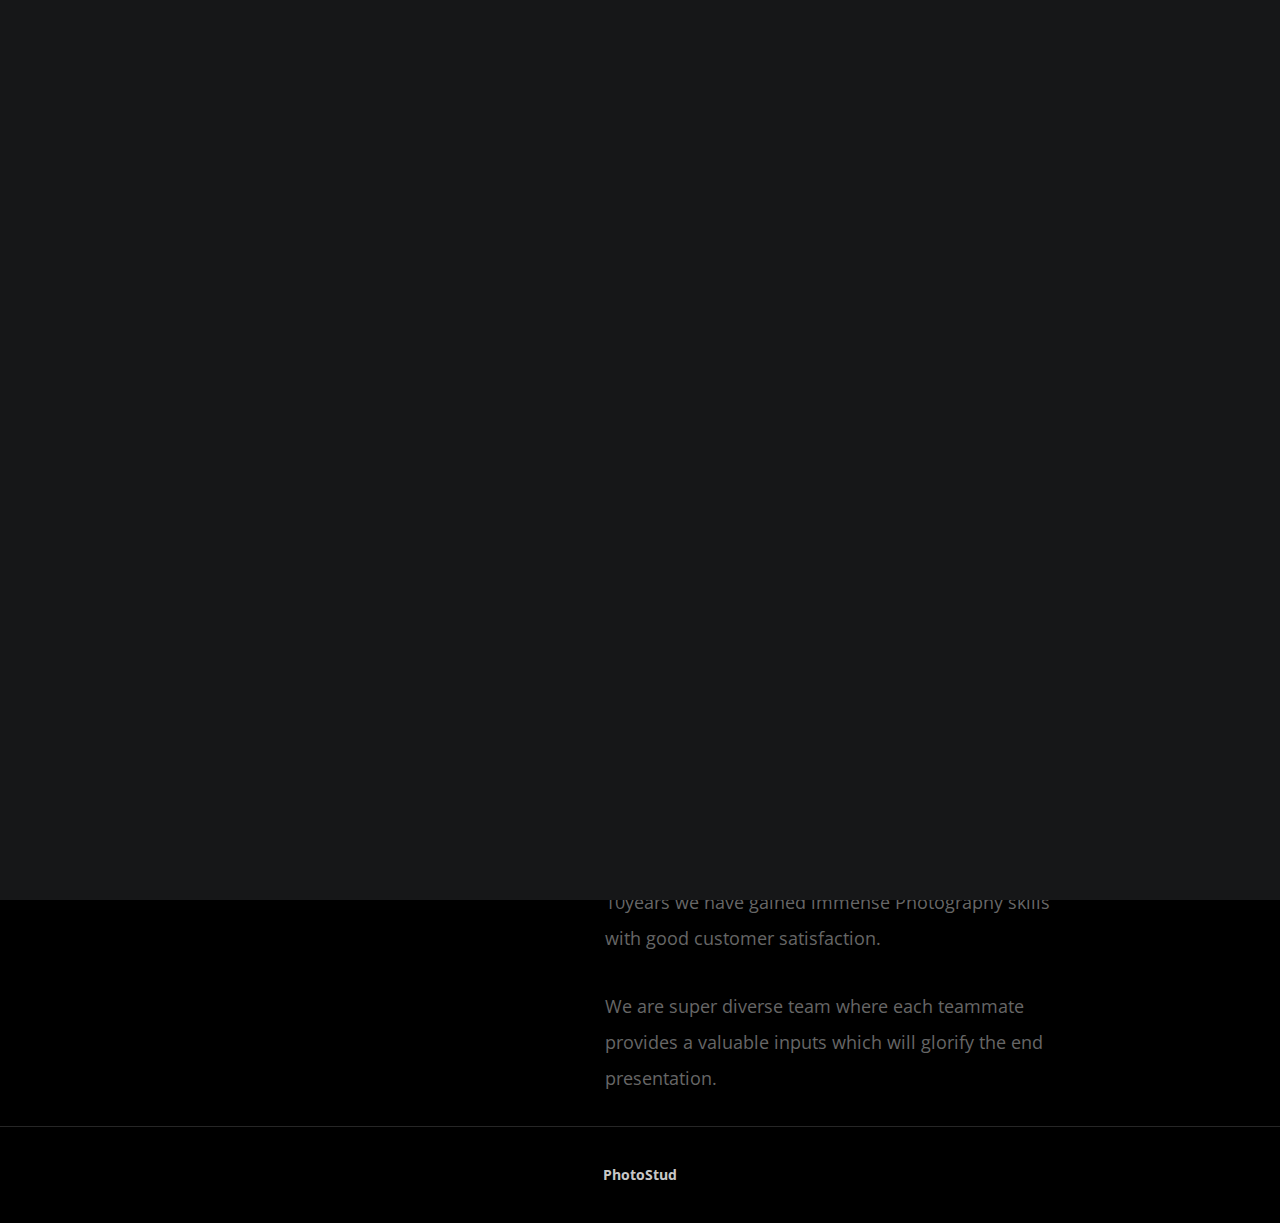
<file: about.html>
<!DOCTYPE html>
<html lang="en">
  <head>
    <meta charset="utf-8" />
    <meta content="width=device-width, initial-scale=1.0" name="viewport" />

    <title>PhotoStud</title>
    <meta content="" name="description" />
    <meta content="" name="keywords" />

    <!-- Favicons -->
    <link href="assets/img/logo2.ico" rel="icon" />
    <link href="assets/img/logo2.ico" rel="icon" />

    <!-- Google Fonts -->
    <link rel="preconnect" href="https://fonts.googleapis.com" />
    <link rel="preconnect" href="https://fonts.gstatic.com" crossorigin />
    <link
      href="https://fonts.googleapis.com/css2?family=Open+Sans:ital,wght@0,300;0,400;0,500;0,600;0,700;1,300;1,400;1,600;1,700&family=Inter:ital,wght@0,300;0,400;0,500;0,600;0,700;1,300;1,400;1,500;1,600;1,700&family=Cardo:ital,wght@0,400;0,700;1,400&display=swap"
      rel="stylesheet"
    />

    <!-- Vendor CSS Files -->
    <link
      href="assets/vendor/bootstrap/css/bootstrap.min.css"
      rel="stylesheet"
    />
    <link
      href="assets/vendor/bootstrap-icons/bootstrap-icons.css"
      rel="stylesheet"
    />
    <link href="assets/vendor/swiper/swiper-bundle.min.css" rel="stylesheet" />
    <link
      href="assets/vendor/glightbox/css/glightbox.min.css"
      rel="stylesheet"
    />
    <link href="assets/vendor/aos/aos.css" rel="stylesheet" />

    <!-- Template Main CSS File -->
    <link href="assets/css/main.css" rel="stylesheet" />
  </head>

  <body>
    <!-- ======= Header ======= -->
    <header id="header" class="header d-flex align-items-center fixed-top">
      <div
        class="container-fluid d-flex align-items-center justify-content-between"
      >
        <a
          href="index.html"
          class="logo d-flex align-items-center me-auto me-lg-0"
        >
          <!-- Uncomment the line below if you also wish to use an image logo -->
          <!-- <img src="assets/img/logo.png" alt=""> -->
          <img src="assets/img/logo2.jpg" alt="" class="logo__ps" />
          <!-- <i class="bi bi-camera"></i> -->
          <h1>PhotoStud</h1>
        </a>

        <nav id="navbar" class="navbar">
          <ul>
            <li><a href="index.html" class="active hover">Home</a></li>
            <li><a href="about.html" class="hover">About</a></li>
            <li class="dropdown">
              <a href="#" class="hover"
                ><span>Gallery</span>
                <i class="bi bi-chevron-down dropdown-indicator"></i
              ></a>
              <ul>
                <li>
                  <a href="Semi-candid.html" class="image__hover"
                    >Semi Candid</a
                  >
                </li>
                <li>
                  <a href="Traditional-photo.html" class="image__hover"
                    >Traditional Photo</a
                  >
                </li>
                <li>
                  <a href="Candid-photo.html" class="image__hover"
                    >Candid Photo</a
                  >
                </li>
                <li><a href="videos.html" class="image__hover">Videos</a></li>
                <!-- <li><a href="gallery.html" class="image__hover">Sports</a></li>
              <li><a href="gallery.html" class="image__hover">Travel</a></li> -->
              </ul>
            </li>
            <li><a href="services.html" class="hover">Services</a></li>
            <li><a href="contact.html" class="hover">Contact</a></li>
          </ul>
        </nav>
        <!-- .navbar -->

        <div class="header-social-links">
          <!-- <a href="#" class="twitter"><i class="bi bi-twitter"></i></a> -->
          <a href="#" class="facebook"
            ><i class="bi bi-facebook link__facebook"></i
          ></a>
          <a
            href="https://www.instagram.com/photostud23/"
            class="instagram link__insta"
            ><i class="bi bi-instagram"></i
          ></a>
          <a
            href="https://www.youtube.com/channel/UCjWnUCwdqdlxpR6yuvBsRvQ"
            class="youtube link__youtube"
            ><i class="bi bi-youtube"></i
          ></a>
        </div>
        <i class="mobile-nav-toggle mobile-nav-show bi bi-list"></i>
        <i class="mobile-nav-toggle mobile-nav-hide d-none bi bi-x"></i>
      </div>
    </header>
    <!-- End Header -->

    <main id="main" data-aos="fade" data-aos-delay="1500">
      <!-- ======= End Page Header ======= -->
      <div class="page-header d-flex align-items-center">
        <div class="container position-relative">
          <div class="row d-flex justify-content-center">
            <div class="col-lg-6 text-center">
              <h2>About</h2>
              <!-- <p>Odio et unde deleniti. Deserunt numquam exercitationem. Officiis quo odio sint voluptas consequatur ut a odio voluptatem. Sit dolorum debitis veritatis natus dolores. Quasi ratione sint. Sit quaerat ipsum dolorem.</p> -->

              <a href="contact.html" class="btn-get-started"
                >Available for hire</a
              >
            </div>
          </div>
        </div>
      </div>
      <!-- End Page Header -->

      <!-- ======= About Section ======= -->
      <section id="about" class="about">
        <div class="container">
          <div class="row gy-4 justify-content-center">
            <div class="col-lg-4">
              <img src="assets/img/profile-img.jpg" class="img-fluid" alt="" />
            </div>
            <div class="col-lg-5 content">
              <h2>Professional Photographer from Bengaluru</h2>
              <p class="fst-italic py-3">
                We team PhotoStud provide all kinds of Photography Services
              </p>
              <div class="row">
                <div class="col-lg-6">
                  <ul>
                    <li>
                      <i class="bi bi-chevron-right"></i>
                      <strong>Website:</strong> <span>photostud.in</span>
                    </li>
                    <li>
                      <i class="bi bi-chevron-right"></i>
                      <strong>Phone:</strong>
                      <span>+91 9341771946 ,+91 6362923891 </span>
                    </li>
                    <li>
                      <i class="bi bi-chevron-right"></i>
                      <strong>City:</strong> <span>Bengaluru</span>
                    </li>
                  </ul>
                </div>
                <div class="col-lg-6">
                  <ul>
                    <li>
                      <i class="bi bi-chevron-right"></i>
                      <strong>Email:</strong>
                      <span>
                        <a href="mailto:admin@photostud.in" class="row__website"
                          >admin@photostud.in</a
                        >
                      </span>
                    </li>
                  </ul>
                </div>
              </div>
              <p class="py-3">
                Team PhotoStud have a Collective Experience in the field of
                Photography for more than 10years. In these 10years we have
                gained immense Photography skills with good customer
                satisfaction.
              </p>
              <p class="m-0">
                We are super diverse team where each teammate provides a
                valuable inputs which will glorify the end presentation.
              </p>
            </div>
          </div>
        </div>
      </section>
      <!-- End About Section -->
    </main>
    <!-- End #main -->

    <!-- ======= Footer ======= -->
    <footer id="footer" class="footer">
      <div class="container">
        <div class="copyright">
          <strong><span>PhotoStud</span></strong>
        </div>
      </div>

      <a
        href="#"
        class="scroll-top d-flex align-items-center justify-content-center"
        ><i class="bi bi-arrow-up-short"></i
      ></a>
    </footer>
    <div id="preloader">
      <div class="line"></div>
    </div>

    <!-- Vendor JS Files -->
    <script src="assets/vendor/bootstrap/js/bootstrap.bundle.min.js"></script>
    <script src="assets/vendor/swiper/swiper-bundle.min.js"></script>
    <script src="assets/vendor/glightbox/js/glightbox.min.js"></script>
    <script src="assets/vendor/aos/aos.js"></script>
    <script src="assets/vendor/php-email-form/validate.js"></script>

    <!-- Template Main JS File -->
    <script src="assets/js/main.js"></script>
  </body>
</html>
</file>
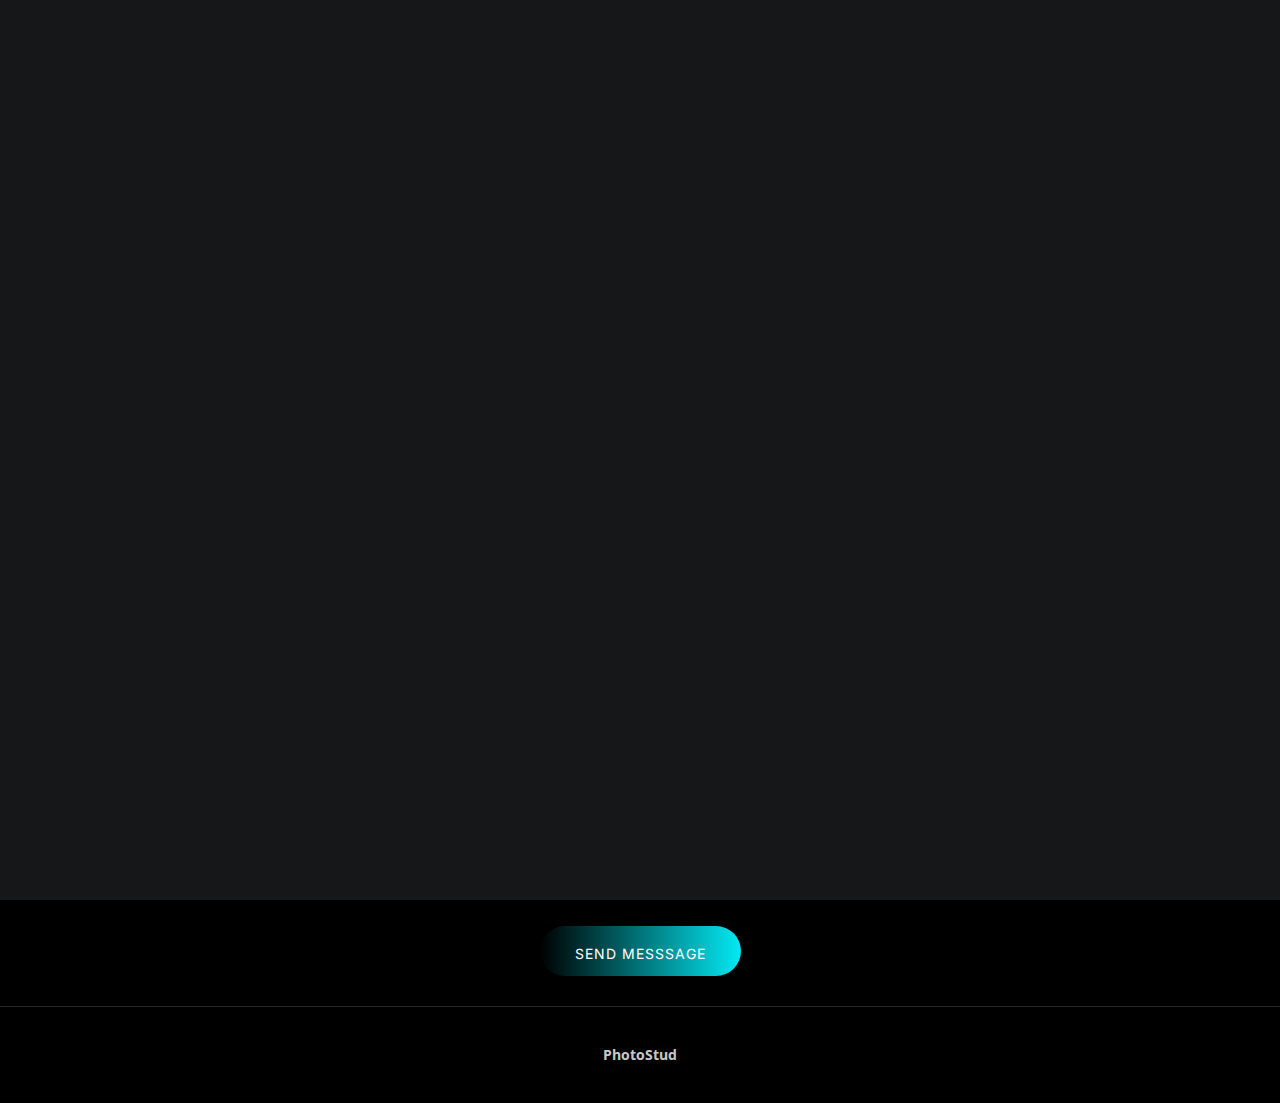
<file: contact.html>
<!DOCTYPE html>
<html lang="en">
  <head>
    <meta charset="utf-8" />
    <meta content="width=device-width, initial-scale=1.0" name="viewport" />

    <title>PhotoStud</title>
    <meta content="" name="description" />
    <meta content="" name="keywords" />

    <!-- Favicons -->
    <link href="assets/img/logo2.ico" rel="icon" />
    <link href="assets/img/logo2.ico" rel="icon" />

    <!-- Google Fonts -->
    <link rel="preconnect" href="https://fonts.googleapis.com" />
    <link rel="preconnect" href="https://fonts.gstatic.com" crossorigin />
    <link
      href="https://fonts.googleapis.com/css2?family=Open+Sans:ital,wght@0,300;0,400;0,500;0,600;0,700;1,300;1,400;1,600;1,700&family=Inter:ital,wght@0,300;0,400;0,500;0,600;0,700;1,300;1,400;1,500;1,600;1,700&family=Cardo:ital,wght@0,400;0,700;1,400&display=swap"
      rel="stylesheet"
    />

    <!-- Vendor CSS Files -->
    <link
      href="assets/vendor/bootstrap/css/bootstrap.min.css"
      rel="stylesheet"
    />
    <link
      href="assets/vendor/bootstrap-icons/bootstrap-icons.css"
      rel="stylesheet"
    />
    <link href="assets/vendor/swiper/swiper-bundle.min.css" rel="stylesheet" />
    <link
      href="assets/vendor/glightbox/css/glightbox.min.css"
      rel="stylesheet"
    />
    <link href="assets/vendor/aos/aos.css" rel="stylesheet" />

    <!-- Template Main CSS File -->
    <link href="assets/css/main.css" rel="stylesheet" />
  </head>

  <body>
    <!-- ======= Header ======= -->
    <header id="header" class="header d-flex align-items-center fixed-top">
      <div
        class="container-fluid d-flex align-items-center justify-content-between header__navbar"
      >
        <a
          href="index.html"
          class="logo d-flex align-items-center me-auto me-lg-0"
        >
          <!-- Uncomment the line below if you also wish to use an image logo -->
          <!-- <img src="assets/img/logo.png" alt=""> -->
          <img src="assets/img/logo2.jpg" alt="" class="logo__ps" />
          <!-- <i class="bi bi-camera"></i> -->
          <h1>PhotoStud</h1>
        </a>

        <nav id="navbar" class="navbar">
          <ul>
            <li><a href="index.html" class="active hover">Home</a></li>
            <li><a href="about.html" class="hover">About</a></li>
            <li class="dropdown">
              <a href="#" class="hover"
                ><span>Gallery</span>
                <i class="bi bi-chevron-down dropdown-indicator"></i
              ></a>
              <ul>
                <li>
                  <a href="Semi-candid.html" class="image__hover"
                    >Semi Candid</a
                  >
                </li>
                <li>
                  <a href="Traditional-photo.html" class="image__hover"
                    >Traditional Photo</a
                  >
                </li>
                <li>
                  <a href="Candid-photo.html" class="image__hover"
                    >Candid Photo</a
                  >
                </li>
                <li><a href="videos.html" class="image__hover">Videos</a></li>
                <!-- <li><a href="gallery.html" class="image__hover">Sports</a></li>
                <li><a href="gallery.html" class="image__hover">Travel</a></li> -->
              </ul>
            </li>
            <li><a href="services.html" class="hover">Services</a></li>
            <li><a href="contact.html" class="hover">Contact</a></li>
          </ul>
        </nav>
        <!-- .navbar -->

        <div class="header-social-links">
          <!-- <a href="#" class="twitter"><i class="bi bi-twitter"></i></a> -->
          <a href="#" class="facebook"
            ><i class="bi bi-facebook link__facebook"></i
          ></a>
          <a
            href="https://www.instagram.com/photostud23/"
            class="instagram link__insta"
            ><i class="bi bi-instagram"></i
          ></a>
          <a
            href="https://www.youtube.com/channel/UCjWnUCwdqdlxpR6yuvBsRvQ"
            class="youtube link__youtube"
            ><i class="bi bi-youtube"></i
          ></a>
        </div>
        <i class="mobile-nav-toggle mobile-nav-show bi bi-list"></i>
        <i class="mobile-nav-toggle mobile-nav-hide d-none bi bi-x"></i>
      </div>
    </header>
    <!-- End Header -->

    <main id="main" data-aos="fade" data-aos-delay="1500">
      <!-- ======= End Page Header ======= -->
      <div class="page-header d-flex align-items-center">
        <div class="container position-relative">
          <div class="row d-flex justify-content-center">
            <div class="col-lg-6 text-center">
              <h2>Contact</h2>
              <p>
                For any queries and Collobrations please reach out to below:
              </p>
            </div>
          </div>
        </div>
      </div>
      <!-- End Page Header -->

      <!-- ======= Contact Section ======= -->
      <section id="contact" class="contact">
        <div class="container">
          <div class="row gy-4 justify-content-center">
            <div class="col-lg-3">
              <div class="info-item d-flex">
                <i class="bi bi-geo-alt flex-shrink-0"></i>
                <div>
                  <h4>Location:</h4>
                  <p>
                    #13, 1st Main AGB Layout 3rd Stage Mahalakshmipuram Banglore
                    - 560086
                    <a
                      href="https://maps.app.goo.gl/RvPVbWZLUmoi1UPa8"
                      target="_blank"
                    >
                      Open in Google Maps
                    </a>
                  </p>
                </div>
              </div>
            </div>
            <!-- End Info Item -->

            <div class="col-lg-3">
              <div class="info-item d-flex">
                <i class="bi bi-envelope flex-shrink-0"></i>
                <div>
                  <h4>Email:</h4>
                  <a
                    href="mailto:admin@photostud.in"
                    class="row__website contact__email"
                    >admin@photostud.in</a
                  >
                </div>
              </div>
            </div>
            <!-- End Info Item -->

            <div class="col-lg-3">
              <div class="info-item d-flex">
                <i class="bi bi-phone flex-shrink-0"></i>
                <div>
                  <h4>Call/Whatsapp:</h4>
                  <p>+91 6362923891</p>
                  <p>+91 9341771946</p>
                </div>
              </div>
            </div>
            <!-- End Info Item -->
          </div>

          <div class="row justify-content-center mt-4">
            <div class="col-lg-9">
              <form
                action="forms/contact.php"
                method="post"
                role="form"
                class="php-email-form"
              >
                <div class="row">
                  <div class="col-md-6 form-group">
                    <input
                      type="text"
                      name="name"
                      class="form-control"
                      id="name"
                      placeholder="Your Name"
                      required
                    />
                  </div>
                  <div class="col-md-6 form-group mt-3 mt-md-0">
                    <input
                      type="email"
                      class="form-control"
                      name="email"
                      id="email"
                      placeholder="Your Email"
                      required
                    />
                  </div>
                </div>
                <div class="form-group mt-3">
                  <input
                    type="text"
                    class="form-control"
                    name="subject"
                    id="subject"
                    placeholder="Subject"
                    required
                  />
                </div>
                <div class="form-group mt-3">
                  <textarea
                    class="form-control"
                    name="message"
                    rows="5"
                    placeholder="Message"
                    required
                  ></textarea>
                </div>
                <div class="my-3">
                  <div class="loading">Loading</div>
                  <div class="error-message"></div>
                  <div class="sent-message">
                    Your message has been sent. Thank you!
                  </div>
                </div>
                <div class="text-center">
                  <button type="submit" class="btn-get-started">
                    Send Messsage
                  </button>
                </div>
              </form>
            </div>
            <!-- End Contact Form -->
          </div>
        </div>
      </section>
      <!-- End Contact Section -->
    </main>
    <!-- End #main -->

    <!-- ======= Footer ======= -->
    <footer id="footer" class="footer">
      <div class="container">
        <div class="copyright">
          <strong><span>PhotoStud</span></strong>
        </div>
      </div>

      <!-- All the links in the footer should remain intact. -->
      <!-- You can delete the links only if you purchased the pro version. -->
      <!-- Licensing information: https://bootstrapmade.com/license/ -->
      <!-- Purchase the pro version with working PHP/AJAX contact form: https://bootstrapmade.com/photofolio-bootstrap-photography-website-template/ -->
    </footer>
    <!-- End Footer -->

    <a
      href="#"
      class="scroll-top d-flex align-items-center justify-content-center"
      ><i class="bi bi-arrow-up-short"></i
    ></a>

    <div id="preloader">
      <div class="line"></div>
    </div>

    <!-- Vendor JS Files -->
    <script src="assets/vendor/bootstrap/js/bootstrap.bundle.min.js"></script>
    <script src="assets/vendor/swiper/swiper-bundle.min.js"></script>
    <script src="assets/vendor/glightbox/js/glightbox.min.js"></script>
    <script src="assets/vendor/aos/aos.js"></script>
    <script src="assets/vendor/php-email-form/validate.js"></script>

    <!-- Template Main JS File -->
    <script src="assets/js/main.js"></script>
  </body>
</html>
</file>
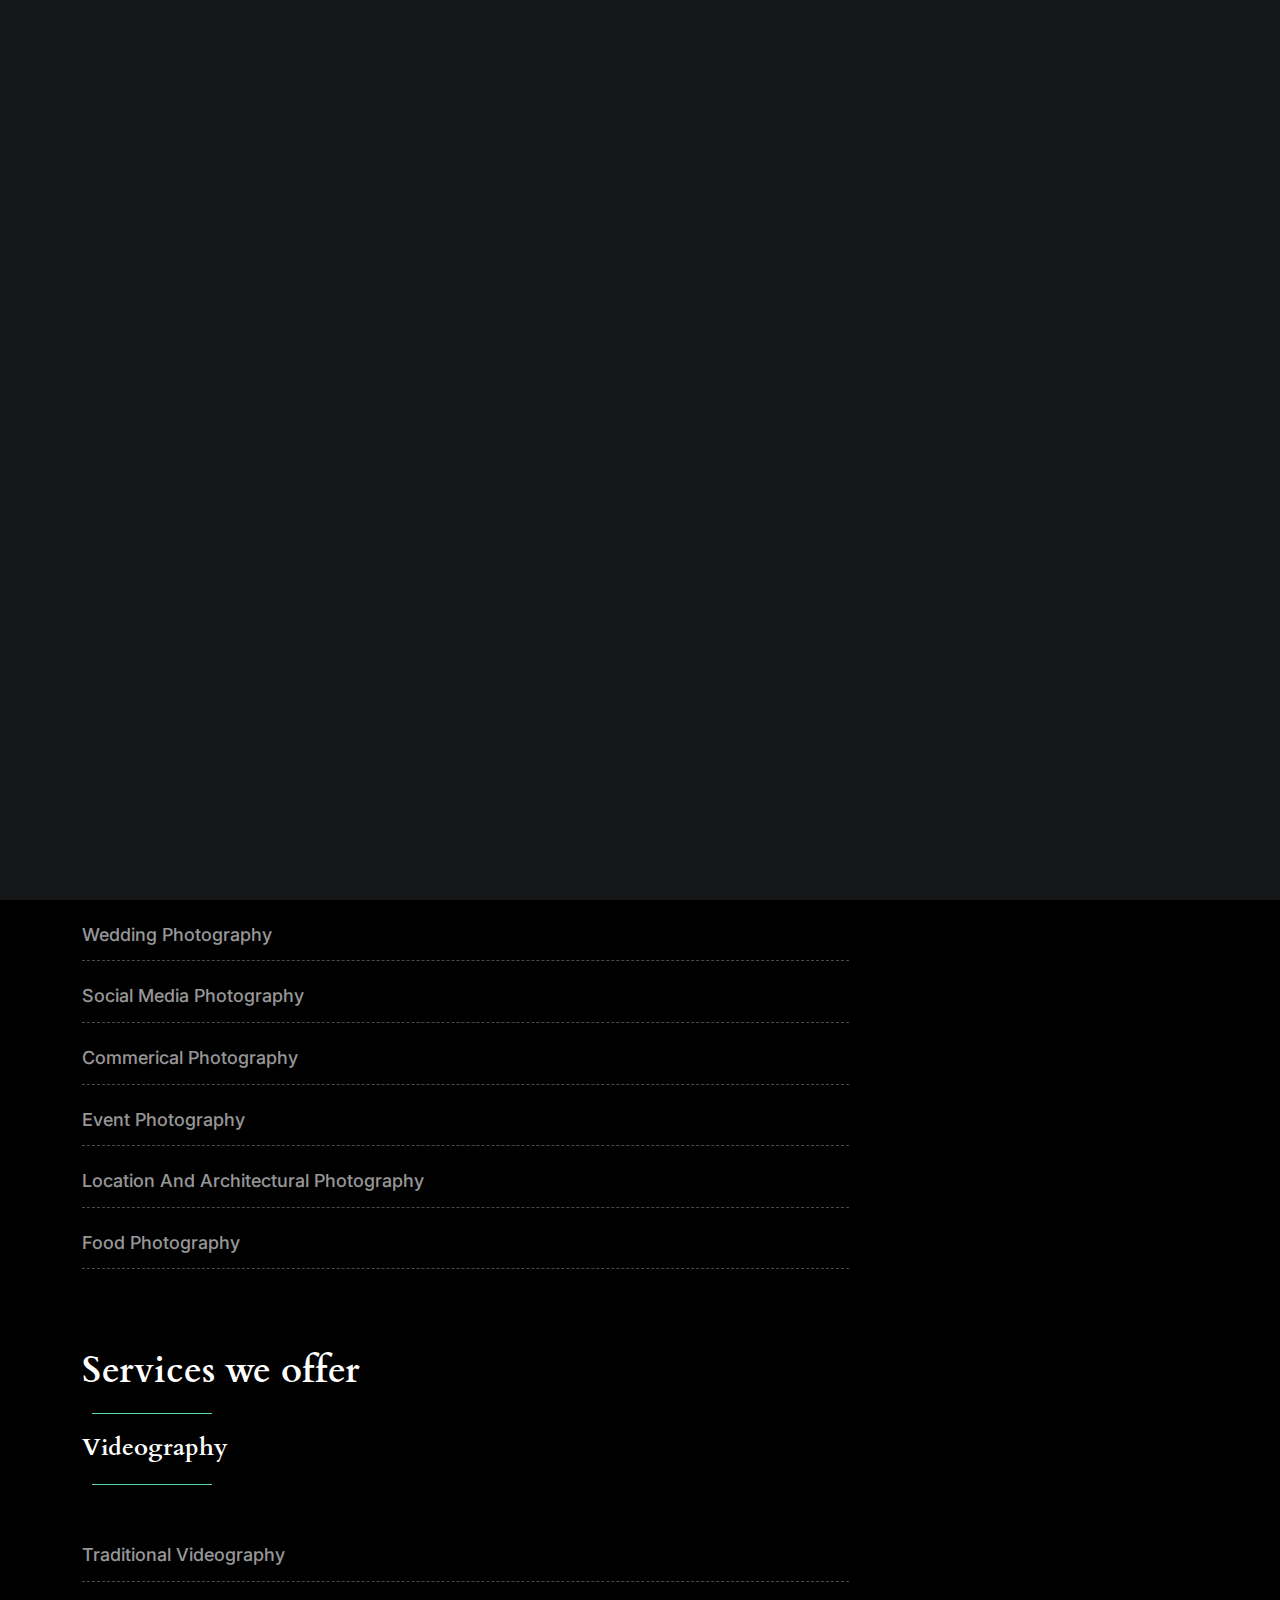
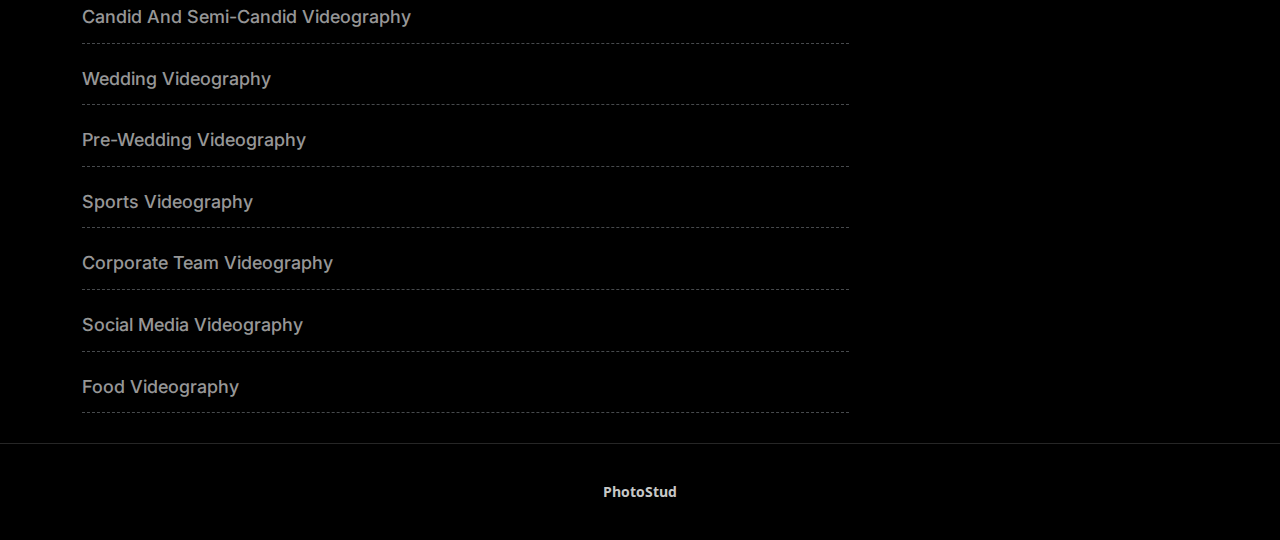
<file: services.html>
<!DOCTYPE html>
<html lang="en">

<head>
  <meta charset="utf-8">
  <meta content="width=device-width, initial-scale=1.0" name="viewport">

  <title>PhotoStud</title>
  <meta content="" name="description">
  <meta content="" name="keywords">

  <!-- Favicons -->
  <link href="assets/img/logo2.ico" rel="icon">
  <link href="assets/img/logo2.ico" rel="icon">

  <!-- Google Fonts -->
  <link rel="preconnect" href="https://fonts.googleapis.com">
  <link rel="preconnect" href="https://fonts.gstatic.com" crossorigin>
  <link href="https://fonts.googleapis.com/css2?family=Open+Sans:ital,wght@0,300;0,400;0,500;0,600;0,700;1,300;1,400;1,600;1,700&family=Inter:ital,wght@0,300;0,400;0,500;0,600;0,700;1,300;1,400;1,500;1,600;1,700&family=Cardo:ital,wght@0,400;0,700;1,400&display=swap" rel="stylesheet">

  <!-- Vendor CSS Files -->
  <link href="assets/vendor/bootstrap/css/bootstrap.min.css" rel="stylesheet">
  <link href="assets/vendor/bootstrap-icons/bootstrap-icons.css" rel="stylesheet">
  <link href="assets/vendor/swiper/swiper-bundle.min.css" rel="stylesheet">
  <link href="assets/vendor/glightbox/css/glightbox.min.css" rel="stylesheet">
  <link href="assets/vendor/aos/aos.css" rel="stylesheet">

  <!-- Template Main CSS File -->
  <link href="assets/css/main.css" rel="stylesheet">

</head>

<body>

  <!-- ======= Header ======= -->
  <header id="header" class="header d-flex align-items-center fixed-top">
    <div class="container-fluid d-flex align-items-center justify-content-between">

      <a href="index.html" class="logo d-flex align-items-center  me-auto me-lg-0">
        <!-- Uncomment the line below if you also wish to use an image logo -->
        <!-- <img src="assets/img/logo.png" alt=""> -->
        <img src="assets/img/logo2.jpg" alt="" class="logo__ps">
        <!-- <i class="bi bi-camera"></i> -->
        <h1>PhotoStud</h1>
      </a>

      <nav id="navbar" class="navbar">
        <ul>
          <li><a href="index.html" class="active hover">Home</a></li>
          <li><a href="about.html" class="hover">About</a></li>
          <li class="dropdown">
            <a href="#" class="hover"
              ><span>Gallery</span>
              <i class="bi bi-chevron-down dropdown-indicator"></i
            ></a>
            <ul>
              <li>
                <a href="Semi-candid.html" class="image__hover"
                  >Semi Candid</a
                >
              </li>
              <li><a href="Traditional-photo.html" class="image__hover">Traditional Photo</a></li>
              <li><a href="Candid-photo.html" class="image__hover">Candid Photo</a></li>
              <li><a href="videos.html" class="image__hover">Videos</a></li>
              <!-- <li><a href="gallery.html" class="image__hover">Sports</a></li>
              <li><a href="gallery.html" class="image__hover">Travel</a></li> -->
            </ul>
          </li>
          <li><a href="services.html" class="hover">Services</a></li>
          <li><a href="contact.html" class="hover" >Contact</a></li>
        </ul>
      </nav><!-- .navbar -->

      <div class="header-social-links">
        <!-- <a href="#" class="twitter"><i class="bi bi-twitter"></i></a> -->
        <a href="#" class="facebook"><i class="bi bi-facebook link__facebook"></i></a>
        <a href="https://www.instagram.com/photostud23/" class="instagram link__insta"><i class="bi bi-instagram"></i></a>
        <a href="https://www.youtube.com/channel/UCjWnUCwdqdlxpR6yuvBsRvQ" class="youtube link__youtube"><i class="bi bi-youtube"></i></a>
      </div>
      <i class="mobile-nav-toggle mobile-nav-show bi bi-list"></i>
      <i class="mobile-nav-toggle mobile-nav-hide d-none bi bi-x"></i>

    </div>
  </header><!-- End Header -->

  <main id="main" data-aos="fade" data-aos-delay="1500">

    <!-- ======= End Page Header ======= -->
    <div class="page-header d-flex align-items-center">
      <div class="container position-relative">
        <div class="row d-flex justify-content-center">
          <div class="col-lg-6 text-center">
            <h2>Services</h2>
            <p>We have Experience Shooting all types of Professional for our Clients.</p>

            <a href="contact.html" class="btn-get-started">Available for hire</a>

          </div>
        </div>
      </div>
    </div><!-- End Page Header -->

    <!-- ======= Pricing Section ======= -->
    <section id="pricing" class="pricing">
      <div class="container">

        <div class="section-header">
          <!-- <h2>Prices</h2> -->
          <h3><p>Services we offer</p></h3> 
          <h3><p class="service__size">Photography</p></h3> 
        </div>

        <div class="row gy-4 gx-lg-5">

          <div class="col-lg-6">
            <div class="pricing-item d-flex justify-content-between">
              <h3>Portrait Photography</h3>
              <!-- <h4>$160.00</h4> -->
            </div>
          </div><!-- End Pricing Item -->

          <div class="col-lg-6">
            <div class="pricing-item d-flex justify-content-between">
              <h3>Fashion Photography</h3>
              <!-- <h4>$300.00</h4> -->
            </div>
          </div><!-- End Pricing Item -->

          <div class="col-lg-6">
            <div class="pricing-item d-flex justify-content-between">
              <h3>Sports Photography</h3>
              <!-- <h4>$200.00</h4> -->
            </div>
          </div><!-- End Pricing Item -->

          <div class="col-lg-6">
            <div class="pricing-item d-flex justify-content-between">
              <h3>Corporate Team Photography</h3>
              <!-- <h4>$120.00</h4> -->
            </div>
          </div><!-- End Pricing Item -->

          <div class="col-lg-6">
            <div class="pricing-item d-flex justify-content-between">
              <h3>Wedding Photography</h3>
              <!-- <h4>$500.00</h4> -->
            </div>
          </div><!-- End Pricing Item -->

          <div class="col-lg-6">
            <div class="pricing-item d-flex justify-content-between">
              <h3>Social Media Photography</h3>
              <!-- <h4>$200.00</h4> -->
            </div>
          </div><!-- End Pricing Item -->
          <div class="col-lg-6">
            <div class="pricing-item d-flex justify-content-between">
              <h3>Commerical Photography</h3>
              <!-- <h4>$200.00</h4> -->
            </div>
          </div>

          <div class="col-lg-6">
            <div class="pricing-item d-flex justify-content-between">
              <h3>Event Photography</h3>
              <!-- <h4>$200.00</h4> -->
            </div>
          </div>

          <div class="col-lg-6">
            <div class="pricing-item d-flex justify-content-between">
              <h3>Location And Architectural Photography</h3>
              <!-- <h4>$200.00</h4> -->
            </div>
          </div>

          <div class="col-lg-6">
            <div class="pricing-item d-flex justify-content-between">
              <h3>Food Photography</h3>
              <!-- <h4>$200.00</h4> -->
            </div>
          </div>


          
    </section><!-- End Pricing Section -->
    <section id="pricing" class="pricing">
      <div class="container">

        <div class="section-header">
          <!-- <h2>Prices</h2> -->
          <h3><p>Services we offer</p></h3> 
          <h3><p class="service__size">Videography</p></h3> 
          
        </div>

        <div class="row gy-4 gx-lg-5">

          <div class="col-lg-6">
            <div class="pricing-item d-flex justify-content-between">
              <h3>Traditional Videography</h3>
              <!-- <h4>$160.00</h4> -->
            </div>
          </div><!-- End Pricing Item -->

          <div class="col-lg-6">
            <div class="pricing-item d-flex justify-content-between">
              <h3>Candid And Semi-Candid Videography</h3>
              <!-- <h4>$160.00</h4> -->
            </div>
          </div><!-- End Pricing Item -->

          <div class="col-lg-6">
            <div class="pricing-item d-flex justify-content-between">
              <h3>Wedding Videography</h3>
              <!-- <h4>$500.00</h4> -->
            </div>
          </div><!-- End Pricing Item -->

          <div class="col-lg-6">
            <div class="pricing-item d-flex justify-content-between">
              <h3>Pre-Wedding Videography</h3>
              <!-- <h4>$200.00</h4> -->
            </div>
          </div>


          <div class="col-lg-6">
            <div class="pricing-item d-flex justify-content-between">
              <h3>Sports Videography</h3>
              <!-- <h4>$200.00</h4> -->
            </div>
          </div><!-- End Pricing Item -->

          <div class="col-lg-6">
            <div class="pricing-item d-flex justify-content-between">
              <h3>Corporate Team Videography</h3>
              <!-- <h4>$120.00</h4> -->
            </div>
          </div><!-- End Pricing Item -->



          <div class="col-lg-6">
            <div class="pricing-item d-flex justify-content-between">
              <h3>Social Media Videography</h3>
              <!-- <h4>$200.00</h4> -->
            </div>
          </div>
          <!-- End Pricing Item -->

          <div class="col-lg-6">
            <div class="pricing-item d-flex justify-content-between">
              <h3>Food Videography</h3>
              <!-- <h4>$200.00</h4> -->
            </div>
          </div>

        </div>
    </section>
  </div>

  </main><!-- End #main -->

  <!-- ======= Footer ======= -->
  <footer id="footer" class="footer">
    <div class="container">
      <div class="copyright">
        <strong><span>PhotoStud</span></strong>
      </div>

    </div>

  <a href="#" class="scroll-top d-flex align-items-center justify-content-center"><i class="bi bi-arrow-up-short"></i></a>
  </footer>
  <div id="preloader">
    <div class="line"></div>
  </div>

  <!-- Vendor JS Files -->
  <script src="assets/vendor/bootstrap/js/bootstrap.bundle.min.js"></script>
  <script src="assets/vendor/swiper/swiper-bundle.min.js"></script>
  <script src="assets/vendor/glightbox/js/glightbox.min.js"></script>
  <script src="assets/vendor/aos/aos.js"></script>
  <script src="assets/vendor/php-email-form/validate.js"></script>

  <!-- Template Main JS File -->
  <script src="assets/js/main.js"></script>
  <Script>
    // JavaScript to hide the preloader when the page is fully loaded
    window.addEventListener("load", function() {
    const preloader = document.querySelector(".pre--loader");
    preloader.classList.add("hide");
    });

  </Script>

</body>

</html>
</file>
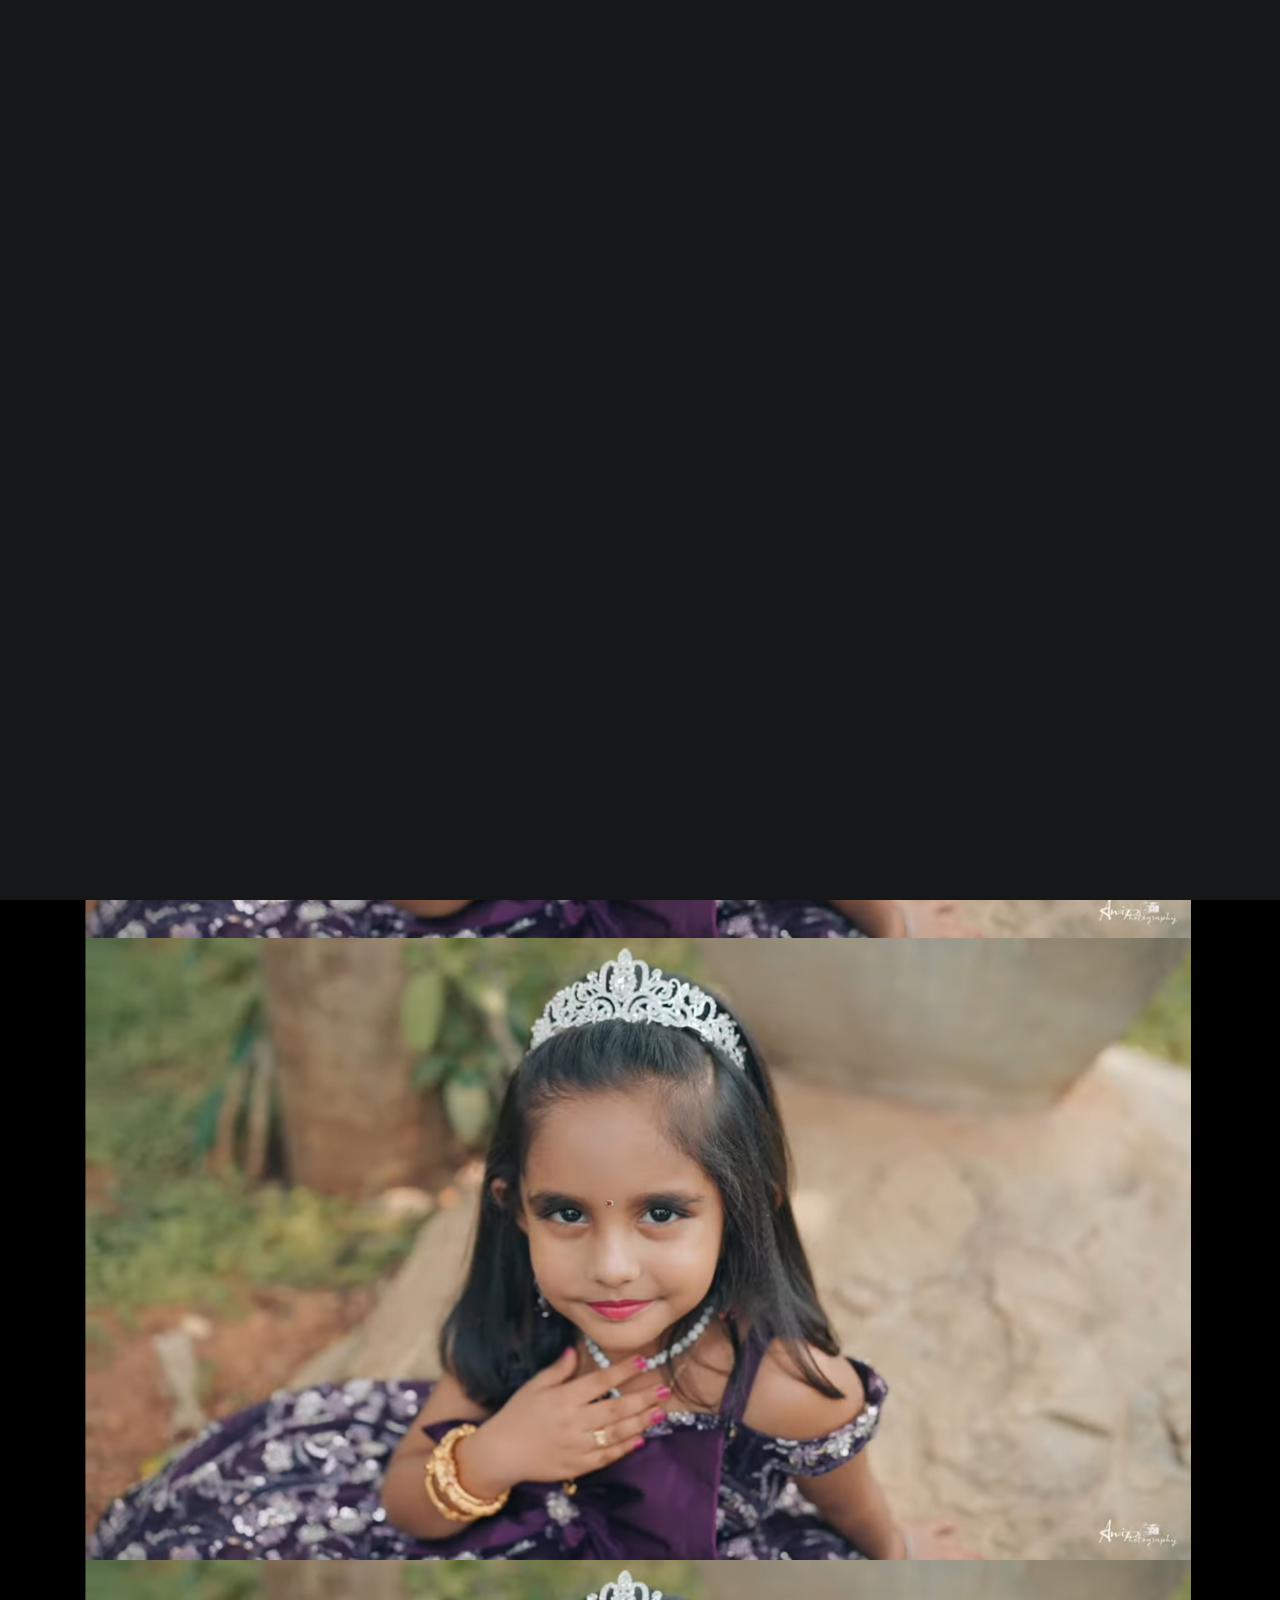
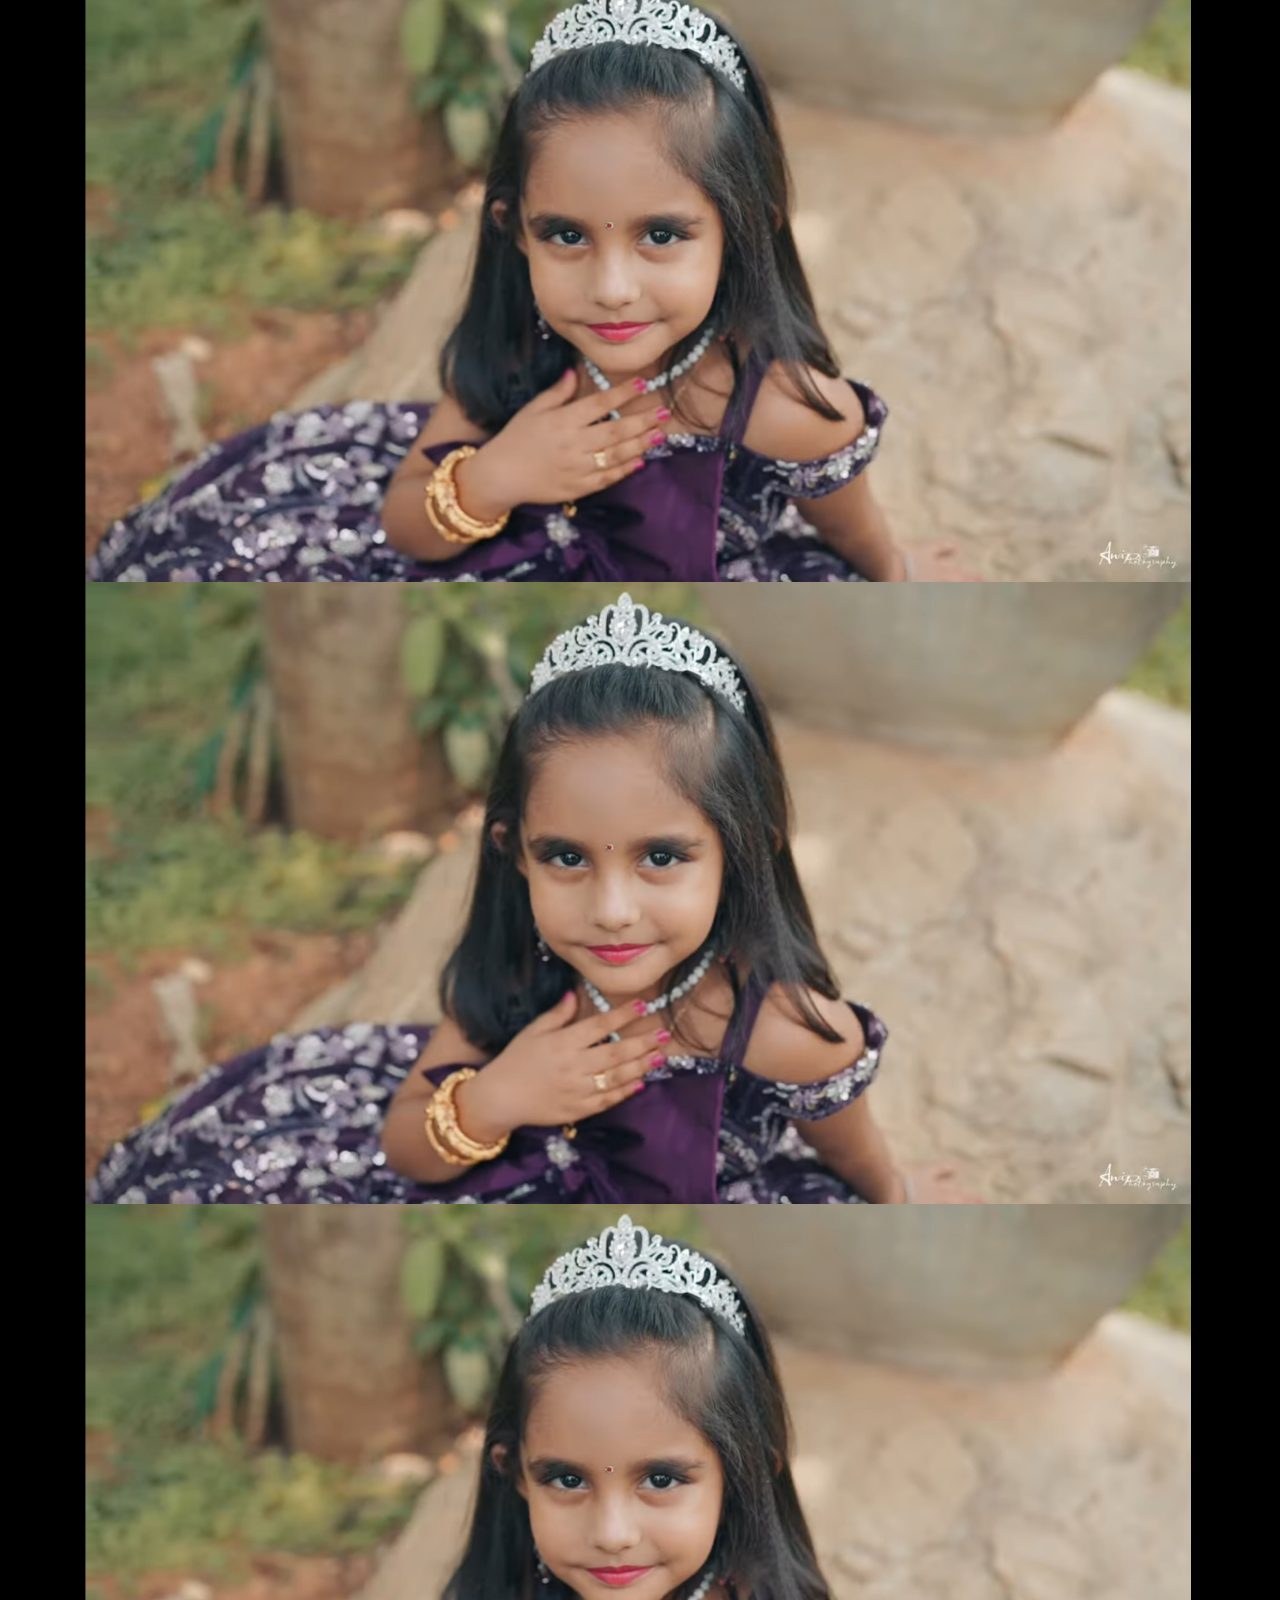
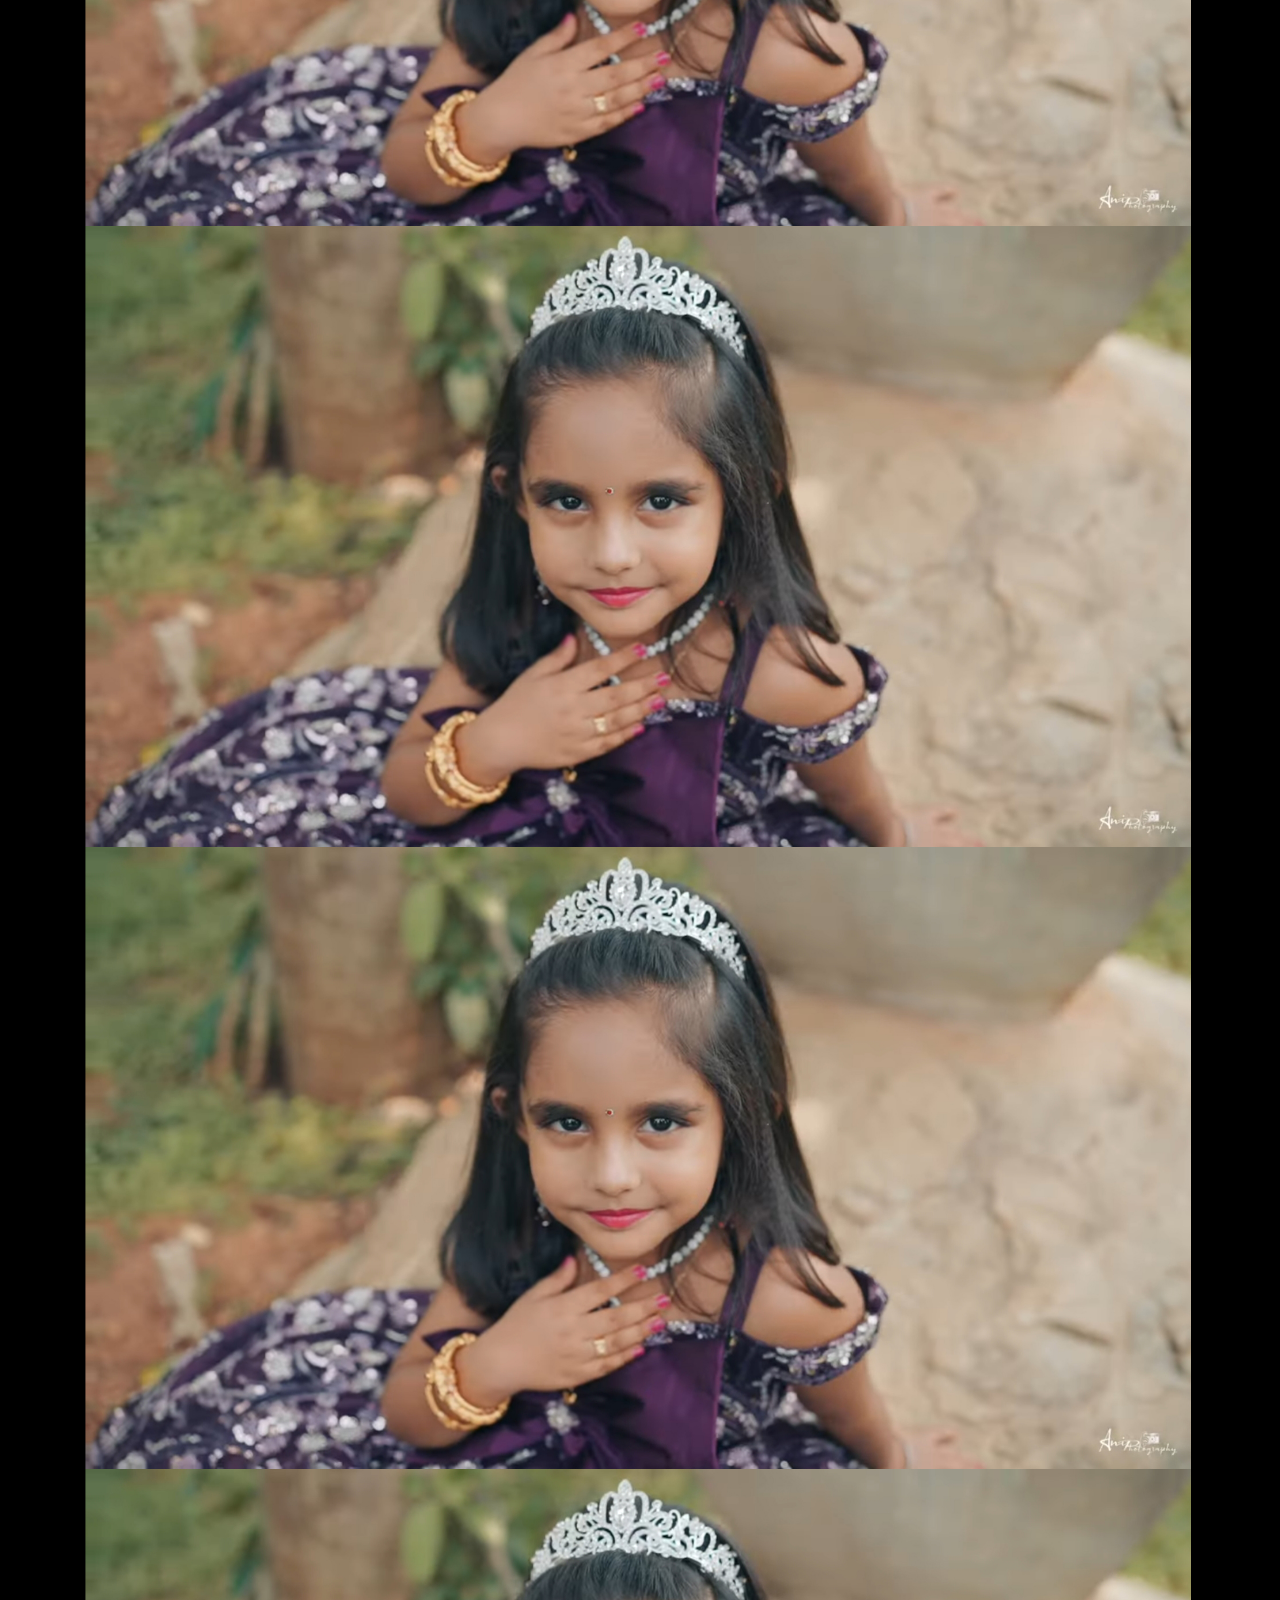
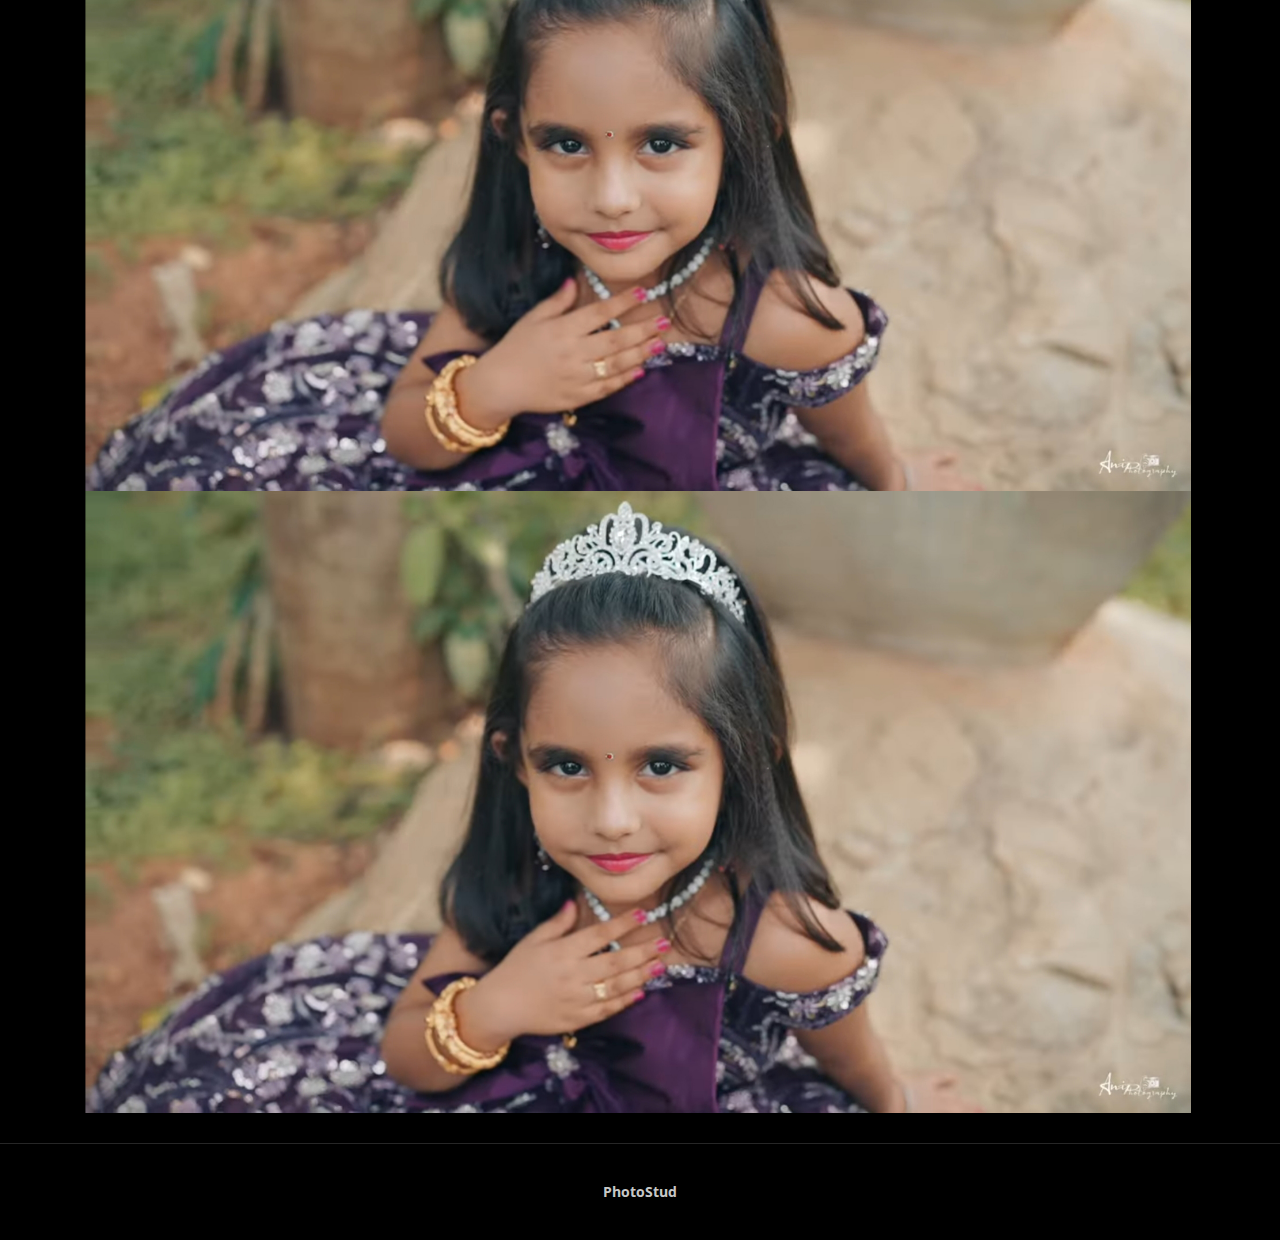
<file: video-gallery.html>
<!DOCTYPE html>
<html lang="en">
  <head>
    <meta charset="utf-8" />
    <meta content="width=device-width, initial-scale=1.0" name="viewport" />

    <title>PhotoStud</title>
    <meta content="" name="description" />
    <meta content="" name="keywords" />

    <!-- Favicons -->
    <link href="assets/img/logo2.ico" rel="icon">
    <link href="assets/img/logo2.ico" rel="icon">

    <!-- Google Fonts -->
    <link rel="preconnect" href="https://fonts.googleapis.com" />
    <link rel="preconnect" href="https://fonts.gstatic.com" crossorigin />
    <link
      href="https://fonts.googleapis.com/css2?family=Open+Sans:ital,wght@0,300;0,400;0,500;0,600;0,700;1,300;1,400;1,600;1,700&family=Inter:ital,wght@0,300;0,400;0,500;0,600;0,700;1,300;1,400;1,500;1,600;1,700&family=Cardo:ital,wght@0,400;0,700;1,400&display=swap"
      rel="stylesheet"
    />

    <!-- Vendor CSS Files -->
    <link
      href="assets/vendor/bootstrap/css/bootstrap.min.css"
      rel="stylesheet"
    />
    <link
      href="assets/vendor/bootstrap-icons/bootstrap-icons.css"
      rel="stylesheet"
    />
    <link href="assets/vendor/swiper/swiper-bundle.min.css" rel="stylesheet" />
    <link
      href="assets/vendor/glightbox/css/glightbox.min.css"
      rel="stylesheet"
    />
    <link href="assets/vendor/aos/aos.css" rel="stylesheet" />

    <!-- Template Main CSS File -->
    <link href="assets/css/main.css" rel="stylesheet" />
  </head>

  <body>
    <!-- ======= Header ======= -->
    <header id="header" class="header d-flex align-items-center fixed-top">
      <div
        class="container-fluid d-flex align-items-center justify-content-between"
      >
        <a
          href="index.html"
          class="logo d-flex align-items-center me-auto me-lg-0"
        >
          <!-- Uncomment the line below if you also wish to use an image logo -->
          <img src="assets/img/logo2.jpg" alt="" class="logo__ps">
          <!-- <i class="bi bi-camera"></i> -->
          <h1>PhotoStud</h1>
        </a>

        <nav id="navbar" class="navbar">
          <ul>
            <li><a href="index.html" class="active hover">Home</a></li>
            <li><a href="about.html" class="hover">About</a></li>
            <li class="dropdown">
              <a href="#" class="hover"
                ><span>Gallery</span>
                <i class="bi bi-chevron-down dropdown-indicator"></i
              ></a>
              <ul>
                <li>
                  <a href="Semi-candid.html" class="image__hover"
                    >Semi Candid</a
                  >
                </li>
                <li><a href="Traditional-photo.html" class="image__hover">Traditional Photo</a></li>
                <li><a href="Candid-photo.html" class="image__hover">Candid Photo</a></li>
                <li><a href="video-gallery.html" class="image__hover">videos</a></li>
                <!-- <li><a href="gallery.html" class="image__hover">Sports</a></li>
                <li><a href="gallery.html" class="image__hover">Travel</a></li> -->
              </ul>
            </li>
            <li><a href="services.html" class="hover">Services</a></li>
            <li><a href="contact.html" class="hover" >Contact</a></li>
          </ul>
        </nav>
        <!-- .navbar -->

        <div class="header-social-links">
          <!-- <a href="#" class="twitter"><i class="bi bi-twitter"></i></a> -->
          <a href="#" class="facebook"><i class="bi bi-facebook link__facebook"></i></a>
          <a href="https://www.instagram.com/photostud23/" class="instagram link__insta"><i class="bi bi-instagram"></i></a>
        <a href="https://www.youtube.com/channel/UCjWnUCwdqdlxpR6yuvBsRvQ" class="youtube link__youtube"><i class="bi bi-youtube"></i></a>
        </div>
        <i class="mobile-nav-toggle mobile-nav-show bi bi-list"></i>
        <i class="mobile-nav-toggle mobile-nav-hide d-none bi bi-x"></i>
      </div>
    </header>
    <!-- End Header -->

    <main id="main" data-aos="fade" data-aos-delay="1500">
      <!-- ======= Gallery Section ======= -->
      <div class="image--gallery">
        <header class="text--effect__header">
          <section class="text-effect">
            <h2 contenteditable="true">Video Gallery</h2>
          </section>
        </header>
      </div>

        <!-- column1 -->
        <div class="container">
          <div class="box">
            <div class="dream">
              <a href="https://youtu.be/ATBeR6tquD0?si=x8EI2AAFNg22lNzw" target="_blank">
                <img src="first_page/Screenshot_20231111-190408_YouTube.jpg"></img>
              </a>
              <a href="https://youtu.be/ATBeR6tquD0?si=x8EI2AAFNg22lNzw" target="_blank">
                <img src="first_page/Screenshot_20231111-190408_YouTube.jpg"></img>
              </a>
              <a href="https://youtu.be/ATBeR6tquD0?si=x8EI2AAFNg22lNzw" target="_blank">
                <img src="first_page/Screenshot_20231111-190408_YouTube.jpg"></img>
              </a>
              <!-- <img src="images/4.jpg" alt="" />
              <img src="images/5.jpg" alt="" /> -->
            </div>
            <!-- column2 -->
            <div class="dream">
              <a href="https://youtu.be/ATBeR6tquD0?si=x8EI2AAFNg22lNzw" target="_blank">
                <img src="first_page/Screenshot_20231111-190408_YouTube.jpg"></img>
              </a>
              <a href="https://youtu.be/ATBeR6tquD0?si=x8EI2AAFNg22lNzw" target="_blank">
                <img src="first_page/Screenshot_20231111-190408_YouTube.jpg"></img>
              </a>
              <a href="https://youtu.be/ATBeR6tquD0?si=x8EI2AAFNg22lNzw" target="_blank">
                <img src="first_page/Screenshot_20231111-190408_YouTube.jpg"></img>
              </a>
            </div>
            <!-- column3 -->
            <div class="dream">
              <a href="https://youtu.be/ATBeR6tquD0?si=x8EI2AAFNg22lNzw" target="_blank">
                <img src="first_page/Screenshot_20231111-190408_YouTube.jpg"></img>
              </a>
              <a href="https://youtu.be/ATBeR6tquD0?si=x8EI2AAFNg22lNzw" target="_blank">
                <img src="first_page/Screenshot_20231111-190408_YouTube.jpg"></img>
              </a>
              <a href="https://youtu.be/ATBeR6tquD0?si=x8EI2AAFNg22lNzw" target="_blank">
                <img src="first_page/Screenshot_20231111-190408_YouTube.jpg"></img>
              </a>
              <!-- <img src="images/13.jpg" alt="" /> -->
              <!-- <img src="images/14.jpg" alt="" />
              <img src="images/15.jpg" alt="" /> -->
            </div>
          </div>
        </div>
        <!-- <div class="video-container">
          
          <div class="video"> -->
            <!-- <div class="image--gallery">
              <header>
                <div class="heading">
                  <h3>Birthday <span>Party</span></h3>
                </div>
              </header>
            </div> -->
            <!-- <a href="https://youtu.be/ATBeR6tquD0?si=x8EI2AAFNg22lNzw" target="_blank">
              <img src="first_page/Screenshot_20231111-190408_YouTube.jpg"></img>
            </a>
          </div>
          <div class="video">
            <h3 class="title"> hello there</h3>
            <video src="videos/2.mp4" muted></video>
          </div>
          <div class="video">
            <h3 class="title"> hello there</h3>
            <video src="videos/3.mp4" muted></video>
          </div>
          <div class="video">
            <video src="videos/4.mp4" muted></video>
          </div>
          <div class="video">
            <video src="videos/5.mp4" muted></video>
          </div>
          <div class="video">
            <video src="videos/6.mp4" muted></video>
          </div>
          <div class="video">
            <video src="videos/7.mp4" muted></video>
          </div>
          <div class="video">
            <video src="videos/8.mp4" muted></video>
          </div> -->
          <!-- <div class="video">
            <video src="videos/9.mp4" muted></video>
          </div> -->
        <!-- </div>
      </div> -->
    <!-- ======= Footer ======= -->
    <footer id="footer" class="footer">
      <div class="container">
        <div class="copyright">
          <strong><span>PhotoStud</span></strong>
        </div>
  
      </div>
    </footer>
    <!-- End Footer -->

    <a
      href="#"
      class="scroll-top d-flex align-items-center justify-content-center"
      ><i class="bi bi-arrow-up-short"></i
    ></a>

    <div id="preloader">
      <div class="line"></div>
    </div>

    <!-- Vendor JS Files -->
    <script src="assets/vendor/bootstrap/js/bootstrap.bundle.min.js"></script>
    <script src="assets/vendor/swiper/swiper-bundle.min.js"></script>
    <script src="assets/vendor/glightbox/js/glightbox.min.js"></script>
    <script src="assets/vendor/aos/aos.js"></script>
    <script src="assets/vendor/php-email-form/validate.js"></script>

    <!-- Template Main JS File -->
    <script src="assets/js/main.js"></script>
    <!-- <script>
        var video = document.querySelectorAll("video");
        video.forEach((play) =>
          play.addEventListener("click", () => {
            play.classList.toggle("active");
  
            if (play.paused) {
              play.play();
            } else {
              play.pause();
              play.currentTime = 0;
            }
          })
        );
      </script> -->
  </body>
</html>
</file>
<file: assets/css/main.css>
body {
  --sb-track-color: #232E33;
  --sb-thumb-color: #868686;
  --sb-size: 8px;

  scrollbar-color: var(--sb-thumb-color) 
                   var(--sb-track-color);
}

body::-webkit-scrollbar {
  width: var(--sb-size) 
}

body::-webkit-scrollbar-track {
  background: var(--sb-track-color);
  border-radius: 10px;
}

body::-webkit-scrollbar-thumb {
  background: var(--sb-thumb-color);
  border-radius: 10px;
  
}
  
html { scroll-behavior: smooth; overflow-x: hidden; }

body {
    margin: 0;
    padding: 0;
    font-family: 'Source Sans Pro', sans-serif;
    font-size: 18px;
    line-height: 2em;
    overflow-x: hidden;
}

a {
    transition: all 0.3s ease;
    color: #666;
}

a:hover {
    color: #29BBCC;
    text-decoration: none;
}

h2, p { color: #666666; }

.tm-site-header {
    position: absolute;
    z-index: 1000;
    width: 100%;
    top: 0;
    left: 0;
    padding: 40px;
}

.tm-logo-container {
    display: block;
    padding: 30px;
    width: 320px;
    height: 160px;
}

.tm-site-logo { font-size: 3rem; }
.tm-site-name { font-size: 1.9rem; }

#tm-video-container {
    max-height: 720px;
    overflow: hidden;
    background-color: #333;
}

#tm-video {
    width: 100%;
    height: auto;
}

.tm-bg-black {
    background-color: rgba(0,0,0,0.5);
    color: white;
}

.tm-bg-gray { background-color: #F4F4F4; }
.tm-text-primary { color: #3399CC; }
.tm-text-secondary { color: #3CAFAF; }

.tm-nav-link {
    color: white;
    font-size: 1.4rem;    
}

#tm-main-nav .nav-item .nav-link { border-bottom: 1px solid transparent; }

#tm-main-nav .nav-item.active .nav-link,
#tm-main-nav .nav-item:hover .nav-link {
    border-bottom: 1px solid white;
    color: white;
}

.tm-welcome-container {
    position: absolute;
    width: 100%;
    height: 100%;
    display: flex;
    justify-content: center;
    flex-direction: column;
    /* z-index: 999; */
}

.tm-welcome-container-inner { margin-top: 0px; }
.tm-welcome-text { font-size: 1.6rem; }

.btn {
    padding: 15px 60px;
    font-size: 1.6rem;
    border: none;
    cursor: pointer;
}

.btn-primary { background-color: #3399CC; }
.btn-primary:hover { background-color: #1674a0; }

/*
    Button hover effect: https://tympanus.net/Development/CreativeButtons/
*/

.tm-btn-animate {
    position: relative;
    overflow: hidden;
    -webkit-backface-visibility: hidden;
    -moz-backface-visibility: hidden;
    backface-visibility: hidden;
    transition: all 0.3s ease;
}

.tm-btn-animate:before {
    left: 0;
    top: -100%;
    position: absolute;
    height: 100%;
    width: 100%;
    line-height: 2.5;
    -webkit-transition: all 0.3s;
    -moz-transition: all 0.3s;
    transition: all 0.3s;
    font-family: "Font Awesome 5 Free";
    font-style: normal;
    font-weight: 900;
    line-height: 1;
    -webkit-font-smoothing: antialiased;
}

.tm-btn-animate:after {
    content: '';
    position: absolute;
    z-index: -1;
    -webkit-transition: all 0.3s;
    -moz-transition: all 0.3s;
    transition: all 0.3s;
}

.tm-btn-animate:hover:before { top: 13px; }

.tm-btn-animate span {
    display: inline-block;
    width: 100%;
    height: 100%;
    -webkit-transition: all 0.3s;
    -webkit-backface-visibility: hidden;
    -moz-transition: all 0.3s;
    -moz-backface-visibility: hidden;
    transition: all 0.3s;
    backface-visibility: hidden;
}

.tm-btn-animate:hover span {
    -webkit-transform: translateY(300%);
    -moz-transform: translateY(300%);
    -ms-transform: translateY(300%);
    transform: translateY(300%);
}

.tm-btn-cta {
    color: white;
    background-color: rgba(0,0,0,0.5);
}

.tm-btn-cta:before { font-size: 180%; }
.tm-btn-download:before { font-size: 120%; }
.tm-btn-submit:before { font-size: 120%; }
.tm-icon-down:before { content: '\f078'; }
.tm-icon-download:before { content: '\f019'; }
.tm-icon-submit:before { content: '\f1d8'; }
.tm-icon-submit:hover:before { top: 18px; }
.tm-btn-cta:hover { color: white; }

.tm-btn-download:hover,
.tm-btn-download:focus,
.tm-btn-submit:hover,
.tm-btn-submit:focus {
    color: white;
    background-color: #3399CC;
}

.tm-btn-download span { padding-top: 10px; }
.tm-btn-small { 
    padding: 10.5px 35px;
    font-size: 1.2rem; 
}

#tm-video-control-button {
    position: absolute;
    bottom: 20px;
    right: 20px;
    z-index: 1000;
}

.tm-content-container {
    max-width: 1422px;
    padding-top: 80px;
    padding-bottom: 35px;
}

.tm-page-title { font-size: 2.5rem; }
.tm-catalog-item-list { justify-content: space-between; }

.tm-catalog-item {
    max-width: 462px;
    display: flex;
    flex-direction: column;
    margin-bottom: 64px;
}

.tm-thumbnail-container { overflow: hidden; }
.tm-thumbnail-container img { transition: all 0.3s ease; }
.tm-thumbnail-container:hover img { transform: scale(1.2) rotate(5deg); }

.tm-img-overlay {
    top: 0;
    left: 0;
    width: 100%;
    height: 100%;
    display: flex;
    align-items: center;
    justify-content: center;
    background-color: rgba(0,0,0,0.4);
    cursor: pointer;
    transition: all 0.3s ease ;
}

.tm-overlay-icon {
    color: #a7a7a7;
    opacity: 1;
    font-size: 2rem;
    padding: 10px 15px;
    background-color: rgba(0,0,0,0.5);
    border-radius: 50%;
    width: 70px;
    height: 70px;
    display: flex;
    align-items: center;
    justify-content: center;
    padding-right: 8px;
    z-index: 1002;
    transition: all 0.3s ease;  
}

.tm-img-overlay:hover { background-color: transparent; }
.tm-img-overlay:hover .tm-overlay-icon { opacity: 0; }
.tm-catalog-item-description { flex: 1; }

.tm-categories-container {
    display: flex;
    align-items: center;
}

.tm-categories-text { margin-right: 16px; }
.tm-category-list { font-size: 1.75rem; }
.tm-category-item { margin: 16px; }

.tm-category-link {
    color: #3399CC;
    padding: 10px;
    border-bottom: 3px solid transparent;
}

.tm-category-link.active,
.tm-category-link:hover {
    border-bottom: 3px solid #3399CC;
    color: #3399CC;
}

.tm-paging-link {
    background-color: #F4F4F4;
    margin-right: 12px;
    font-size: 1.5rem;
    width: 60px;
    height: 60px;
    display: flex;
    align-items: center;
    justify-content: center;
}

.nav-item.active > .tm-paging-link,
.nav-item:hover > .tm-paging-link {
    background-color: #CCC;
    color: #666666;
}

.tm-subscribe-form { 
    display: flex; 
    align-items: center;
}

.tm-subscribe-form > input {
    padding: 5px 15px;
    margin-right: 20px;
    flex: 1;
    max-width: 382px;
}

.tm-footer-links > li { margin-bottom: 10px; }

/*Video detail page*/

.tm-video-title { font-size: 2.5rem; }
.tm-share-box { 
    font-size: 1.4rem; 
    padding: 3rem;
}
.tm-share-box-title { font-size: 1.4rem; }

.tm-bg-white {
    background-color: white;
    border: 1px solid #CDCECF;
    border-radius: 5px;
}

.tm-share-button {
    width: 52px;
    height: 52px;
    display: flex;
    align-items: center;
    justify-content: center;
    margin-right: 24px;
}

.tm-share-button:last-child { margin-right: 0; }
.tm-text-link { color: #3399CC; }

.tm-likes-box,
.tm-btn-download {
    width: 280px;
    height: 60px;
}

.tm-likes-box { padding-top: 12px; }
.tm-video-description-box { max-width: 920px; }
.tm-text-gray { color: #6F7071; }

.tm-fixed-header {
    background-position: center;
    background-repeat: no-repeat;
    background-attachment: fixed;
    background-size: cover;    
    background-color: #666;
}

#tm-fixed-header-bg { height: 450px; }
.tm-fixed-header-1 { background-image: url(../img/video-detail-1.jpg); }
.tm-fixed-header-2 { background-image: url(../img/about-1.jpg); }
.tm-fixed-header-3 { background-image: url(../img/contact-1.jpg); }

video {
  width: 100%;
  height: auto;
}

.fa-facebook { color: #3b5998; }
.fa-twitter { color: #00acee; }
.fa-pinterest { color: #c8232c; }
.tm-liked-icon { display: none; }
.tm-not-liked-icon { display: inline-block; }
.tm-liked-icon, .tm-not-liked-icon { margin-top: 3px; }
.tm-liked .tm-liked-icon { display: inline-block; }
.tm-liked .tm-not-liked-icon { display: none; }
.tm-welcome-text-2 { max-width: 575px; }
.tm-share-button:hover { background-color: #e9ecef; }

/*About*/
.tm-about-text-container { max-width: 920px; }

.parallax-window {
    min-height: 270px;
    background: transparent;
}

.parallax-window-2 {
    min-height: 360px;
}

.tm-about-icon {
    color: #999;
}

/* Contact */
.mapouter{
    position:relative;
    text-align:right;
    height:540px;
    width:100%;
}

.gmap_canvas {
    overflow:hidden;
    background:none!important;
    height:540px;
    width:100%;
}

.form-control {
    font-size: 1.2rem;
    padding: 21px 25px;
}

.form-group {
    margin-bottom: 35px;
}

#contact-select {
    height: 60px;
    border-radius: 0;
}

#contact-select:not([multiple]) {
  -webkit-appearance: none;
  -moz-appearance: none;
  background-position: right 15px center;
  background-repeat: no-repeat;
  background-image: url(../img/select-arrow.png);
  padding: 14px 20px;
  padding-right: 20px;
  color: #666;
}
.tm-testimonial-text {
    max-width: 420px;
    font-style: italic;
}

@media (min-width: 992px) {
    #tm-main-nav .nav-item { margin: 20px 40px; }
    .navbar-expand-lg .navbar-nav .nav-link { padding: 8px 0px; }
    .navbar-expand-lg .navbar-collapse { justify-content: flex-end; }
}

@media (max-width: 1419px) {
    .tm-catalog-item { margin-bottom: 30px; }
}

@media (max-width: 991px) {
    .navbar {
        max-width: 220px;
        position: absolute;
        top: 0;
        right: 0;
        padding: 0;
    }
    
    .navbar-collapse {
        background-color: rgba(0,0,0,0.5);
        border-radius: 5px;
        border-top-right-radius: 0;
        padding: 10px 15px;
    }

    .nav-item { margin-bottom: 10px; }

    .navbar-toggler {
        border-bottom-left-radius: 0;
        border-bottom-right-radius: 0;
        width: 52px;
        height: 40px;
    }

    .navbar-toggler.collapsed {
        border-bottom-left-radius: .25rem;
        border-bottom-right-radius: .25rem;   
    }

    .navbar-toggler i.tm-menu-opened-icon { display: block; }
    .navbar-toggler i.tm-menu-closed-icon { display: none; }
    .navbar-toggler.collapsed i.tm-menu-opened-icon { display: none; }
    .navbar-toggler.collapsed i.tm-menu-closed-icon { display: block; }
    .tm-welcome-container-inner { margin-top: 0px; }
    .tm-welcome-text { font-size: 1.4rem; }

    #tm-video {
        width: 888px;
        height: 500px;
    }

    .tm-logo-container {
        height: 160px;
        width: 250px;
    }

    .tm-site-header { padding: 20px; }
    .tm-catalog-item-list { max-width: 924px; }
    .tm-share-box { max-width: 400px; }
}

@media (max-width: 879px) {
    .tm-categories-container {
        flex-direction: column;
        align-items: flex-start;
    }
}

@media (max-width: 640px) {
    .tm-subscribe-form { 
        flex-direction: column; 
        align-items: stretch;
    }

    .tm-subscribe-form > input {
       max-width: 100%;
    }

    .tm-subscribe-form input {
        margin-right: 0;
        margin-bottom: 15px;
    }

    .tm-share-box {
        padding-left: 1.5rem;
        padding-right: 1.5rem;
    }
}

@media (max-width: 419px) {
    .tm-testimonial {
        flex-direction: column;
    }
}

/* changes */
.container-fluid{
    background: #000;
}


/**
* Template Name: PhotoFolio
* Updated: Sep 18 2023 with Bootstrap v5.3.2
* Template URL: https://bootstrapmade.com/photofolio-bootstrap-photography-website-template/
* Author: BootstrapMade.com
* License: https://bootstrapmade.com/license/
*/

/*--------------------------------------------------------------
# Set main reusable colors and fonts using CSS variables
# Learn more about CSS variables at https://developer.mozilla.org/en-US/docs/Web/CSS/Using_CSS_custom_properties
--------------------------------------------------------------*/
/* Fonts */
:root {
  --font-default: "Open Sans", system-ui, -apple-system, "Segoe UI", Roboto, "Helvetica Neue", Arial, "Noto Sans", "Liberation Sans", sans-serif, "Apple Color Emoji", "Segoe UI Emoji", "Segoe UI Symbol", "Noto Color Emoji";
  --font-primary: "Inter", sans-serif;
  --font-secondary: "Cardo", sans-serif;
}

/* Colors */
:root {
  --color-default: #fafafa;
  --color-primary: #27a776;
  --color-secondary: #161718;
}

/* Smooth scroll behavior */
:root {
  scroll-behavior: smooth;
}

/*--------------------------------------------------------------
# General
--------------------------------------------------------------*/
body {
  font-family: var(--font-default);
  color: var(--color-default);
  background-color: #000;
}

::selection{
  color: black;
  background-color: #fff;
}

a {
  color: var(--color-primary);
  text-decoration: none;
}

/* a:hover {
  color: #32cf93;
  text-decoration: none;
} */

h1,
h2,
h3,
h4,
h5,
h6 {
  font-family: var(--font-primary);
}

/*--------------------------------------------------------------
# Sections & Section Header
--------------------------------------------------------------*/
.section-header {
  padding-bottom: 40px;
}

.section-header h2 {
  font-size: 14px;
  font-weight: 500;
  padding: 0;
  line-height: 1px;
  margin: 0 0 5px 0;
  letter-spacing: 2px;
  text-transform: uppercase;
  color: rgba(255, 255, 255, 0.6);
  font-family: var(--font-primary);
}

.section-header h2::after {
  content: "";
  width: 120px;
  height: 1px;
  display: inline-block;
  background: #5bd9a9;
  margin: 4px 10px;
}

.section-header p {
  margin: 0;
  margin: 0;
  font-size: 36px;
  font-weight: 700;
  font-family: var(--font-secondary);
  color: #fff;
}

/*--------------------------------------------------------------
# Page Header
--------------------------------------------------------------*/
.page-header {
  padding: 140px 0 60px 0;
  min-height: 30vh;
  position: relative;
}

.page-header h2 {
  font-size: 56px;
  font-weight: 500;
  color: #fff;
  font-family: var(--font-secondary);
}

@media (max-width: 768px) {
  .page-header h2 {
    font-size: 45px;
    font-weight: 600;
  }
}

.page-header p {
  color: rgba(255, 255, 255, 0.8);
}

.page-header .cta-btn {
  font-family: var(--font-primary);
  font-weight: 400;
  font-size: 14px;
  display: inline-block;
  padding: 12px 40px;
  border-radius: 4px;
  letter-spacing: 1px;
  text-transform: uppercase;
  transition: 0.3s;
  color: #fff;
  background: var(--color-primary);
}

.page-header .cta-btn:hover {
  background: #2cbc85;
}
/* @media screen and (min-width:1023px) {
  .contact .info-item .contact__email{
    font-size: 16px;
    padding: 10px 0;
  }
} */

/*--------------------------------------------------------------
# Scroll top button
--------------------------------------------------------------*/
.scroll-top {
  position: fixed;
  visibility: hidden;
  opacity: 0;
  right: 15px;
  bottom: -15px;
  z-index: 99999;
  background: var(--color-primary);
  width: 44px;
  height: 44px;
  border-radius: 50px;
  transition: all 0.4s;
}

.scroll-top i {
  font-size: 24px;
  color: #fff;
  line-height: 0;
}

.scroll-top:hover {
  background: rgba(39, 167, 118, 0.8);
  color: #fff;
}

.scroll-top.active {
  visibility: visible;
  opacity: 1;
  bottom: 15px;
}

/*--------------------------------------------------------------
# Preloader
--------------------------------------------------------------*/
#preloader {
  display: flex;
  position: fixed;
  inset: 0;
  width: 100%;
  height: 100vh;
  z-index: 99999;
}

#preloader:before,
#preloader:after {
  content: "";
  background-color: var(--color-secondary);
  position: absolute;
  inset: 0;
  width: 50%;
  height: 100%;
  transition: all 0.3s ease 0s;
  z-index: -1;
}

#preloader:after {
  left: auto;
  right: 0;
}

#preloader .line {
  position: relative;
  overflow: hidden;
  margin: auto;
  width: 1px;
  height: 280px;
  transition: all 0.8s ease 0s;
}

#preloader .line:before {
  content: "";
  position: absolute;
  background-color: #fff;
  left: 0;
  top: 50%;
  width: 1px;
  height: 0%;
  transform: translateY(-50%);
  animation: lineincrease 1000ms ease-in-out 0s forwards;
}

#preloader .line:after {
  content: "";
  position: absolute;
  background-color: #999;
  left: 0;
  top: 0;
  width: 1px;
  height: 100%;
  transform: translateY(-100%);
  animation: linemove 1200ms linear 0s infinite;
  animation-delay: 2000ms;
}

#preloader.loaded .line {
  opacity: 0;
  height: 100% !important;
}

#preloader.loaded .line:after {
  opacity: 0;
}

#preloader.loaded:before,
#preloader.loaded:after {
  animation: preloaderfinish 300ms ease-in-out 500ms forwards;
}

@keyframes lineincrease {
  0% {
    height: 0%;
  }

  100% {
    height: 100%;
  }
}

@keyframes linemove {
  0% {
    transform: translateY(200%);
  }

  100% {
    transform: translateY(-100%);
  }
}

@keyframes preloaderfinish {
  0% {
    width: 5 0%;
  }

  100% {
    width: 0%;
  }
}


/* CSS for the preloader container */
/* CSS for the preloader container */
.pre--loader {
  position: fixed;
  top: 0;
  left: 0;
  width: 100%;
  height: 100%;
  background: #000;
  display: flex;
  justify-content: center;
  align-items: center;
  z-index: 9999;
  animation: animateBg 10s linear infinite;
}

@keyframes animateBg {
  0% {
    filter: hue-rotate(0deg);
  }
  100% {
    filter: hue-rotate(360deg);
  }
}

/* CSS for the loading animation */
.pre--loader .loader {
  width: 120px;
  height: 120px;
}

.pre--loader .loader span {
  position: absolute;
  top: 50%;
  left: 17%;
  width: 60%;
  /* height: 100%; */
  transform: rotate(calc(18deg * var(--i)));
}

.pre--loader .loader span::before {
  content: "";
  position: absolute;
  top: 0;
  left: 0;
  width: 20px;
  height: 20px;
  border-radius: 60%;
  background: #00ff0a;
  box-shadow: 0 0 2px #00ff0a, 0 0 4px #00ff0a, 0 0 6px #00ff0a, 0 0 8px #00ff0a, 0 0 10px #00ff0a, 0 0 15px #00ff0a;
  animation: animate 2s linear infinite;
  animation-delay: calc(0.1s * var(--i));
}

@keyframes animate {
  0% {
    transform: scale(1);
  }
  80%, 100% {
    transform: scale(0);
  }
}

/* Add this class to hide the preloader */
.hide {
  display: none;
}

@media screen and (min-width:767px) {
  .pre--loader .loader span{
    width: 40%;
    left: 30%;
  }
}


/*--------------------------------------------------------------
# Header
--------------------------------------------------------------*/
.header {
  transition: all 0.5s;
  z-index: 997;
  padding: 30px 0 20px 0;
  background-color: #000;
}

.header .logo {
  transition: 0.3s;
}

.header .logo img {
  max-height: 68px;
  margin-right: 8px;
  position: fixed;
  left: 7px;
  top: 10px;
}

.header .logo h1 {
  font-size: 32px;
  margin: 0;
  font-weight: 400;
  color: #fff;
  font-family: var(--font-secondary);
  padding-left: 65px;
}

.header .logo i {
  font-size: 32px;
  margin-right: 8px;
  line-height: 0;
}

@media (max-width: 575px) {
  .header .logo h1 {
    font-size: 26px;
  }

  .header .logo i {
    font-size: 24px;
  }
}

/* .header .header-social-links {
  padding-right: 15px;
} */

.header .header-social-links a {
  /* color: rgba(255, 255, 255, 0.5); */
  padding-left: 15px;
  display: inline-block;
  line-height: 0px;
  transition: 0.3s;
  font-size: 19px;
}

.header .header-social-links a:hover {
  color: blue;
}

@media (max-width: 575px) {
  .header .header-social-links a {
    padding-left: 5px;
  }
}
.social--links .header-social-links a {
  font-size: 40px;
  padding-left: 15px;
}
@media screen and (min-width:1025px) {
  .social--links .header-social-links a{
    font-size: 55px;
    padding-left: 20px;
  }
}

/*--------------------------------------------------------------
# Desktop Navigation
--------------------------------------------------------------*/
@media (min-width: 1280px) {
  .navbar {
    padding: 0;
  }

  .navbar ul {
    margin: 0;
    padding: 0;
    display: flex;
    list-style: none;
    align-items: center;
  }

  .navbar li {
    position: relative;
  }

  .navbar a,
  .navbar a:focus {
    display: flex;
    align-items: center;
    justify-content: space-between;
    padding: 10px 15px 10px 30px;
    font-family: var(--font-primary);
    text-transform: uppercase;
    letter-spacing: 1px;
    font-size: 13px;
    font-weight: 400;
    color: rgba(255, 255, 255, 0.5);
    white-space: nowrap;
    transition: 0.3s;
  }

  .navbar a i,
  .navbar a:focus i {
    font-size: 12px;
    line-height: 0;
    margin-left: 5px;
  }

  .navbar a:hover,
  .navbar .active,
  .navbar .active:focus,
  .navbar li:hover>a {
    color: #fff;
  }

  .navbar .dropdown ul {
    display: block;
    position: absolute;
    left: 14px;
    top: calc(100% + 30px);
    margin: 0;
    padding: 10px 0;
    z-index: 99;
    opacity: 0;
    visibility: hidden;
    background: var(--color-secondary);
    transition: 0.3s;
    border-radius: 4px;
  }

  .navbar .dropdown ul li {
    min-width: 200px;
  }

  .navbar .dropdown ul a {
    padding: 10px 20px;
    font-size: 15px;
    text-transform: none;
    font-weight: 400;
  }

  .navbar .dropdown ul a i {
    font-size: 12px;
  }

  .navbar .dropdown ul a:hover,
  .navbar .dropdown ul .active:hover,
  .navbar .dropdown ul li:hover>a {
    color: #fff;
  }

  .navbar .dropdown:hover>ul {
    opacity: 1;
    top: 100%;
    visibility: visible;
  }

  .navbar .dropdown .dropdown ul {
    top: 0;
    left: calc(100% - 30px);
    visibility: hidden;
  }

  .navbar .dropdown .dropdown:hover>ul {
    opacity: 1;
    top: 0;
    left: 100%;
    visibility: visible;
  }
}

@media (min-width: 1280px) and (max-width: 1366px) {
  .navbar .dropdown .dropdown ul {
    left: -90%;
  }

  .navbar .dropdown .dropdown:hover>ul {
    left: -100%;
  }
}

@media (min-width: 1280px) {

  .mobile-nav-show,
  .mobile-nav-hide {
    display: none;
  }
}

/*--------------------------------------------------------------
# Mobile Navigation
--------------------------------------------------------------*/
@media (max-width: 1279px) {
  .navbar {
    position: fixed;
    top: 0;
    right: -100%;
    width: 100%;
    max-width: 400px;
    bottom: 0;
    transition: 0.3s;
    z-index: 9997;
  }

  .navbar ul {
    position: absolute;
    inset: 0;
    padding: 50px 0 10px 0;
    margin: 0;
    background: rgba(0, 0, 0, 0.9);
    overflow-y: auto;
    transition: 0.3s;
    z-index: 9998;
  }

  .navbar a,
  .navbar a:focus {
    display: flex;
    align-items: center;
    justify-content: space-between;
    padding: 10px 20px;
    font-family: var(--font-primary);
    font-size: 13px;
    text-transform: uppercase;
    font-weight: 400;
    color: rgba(255, 255, 255, 0.5);
    letter-spacing: 1px;
    white-space: nowrap;
    transition: 0.3s;
  }

  .navbar a i,
  .navbar a:focus i {
    font-size: 12px;
    line-height: 0;
    margin-left: 5px;
  }

  .navbar a:hover,
  .navbar .active,
  .navbar .active:focus,
  .navbar li:hover>a {
    color: #fff;
  }

  .navbar .dropdown ul,
  .navbar .dropdown .dropdown ul {
    position: static;
    display: none;
    padding: 10px 0;
    margin: 10px 20px;
    transition: all 0.5s ease-in-out;
    border: 1px solid black;
  }

  .navbar .dropdown>.dropdown-active,
  .navbar .dropdown .dropdown>.dropdown-active {
    display: block;
  }

  .mobile-nav-show {
    color: #fff;
    font-size: 28px;
    cursor: pointer;
    line-height: 0;
    transition: 0.5s;
    z-index: 9999;
    margin: 0 10px 0 10px;
  }

  .mobile-nav-hide {
    color: #fff;
    font-size: 32px;
    cursor: pointer;
    line-height: 0;
    transition: 0.5s;
    position: fixed;
    right: 20px;
    top: 20px;
    z-index: 9999;
  }

  .mobile-nav-active {
    overflow: hidden;
  }

  .mobile-nav-active .navbar {
    right: 0;
  }

  .mobile-nav-active .navbar:before {
    content: "";
    position: fixed;
    inset: 0;
    background: rgba(22, 23, 24, 0.8);
    z-index: 9996;
  }
}

/*--------------------------------------------------------------
# About Section
--------------------------------------------------------------*/
.about .content h2 {
  font-weight: 700;
  font-size: 24px;
  color: var(--color-primary);
}

.about .content ul {
  list-style: none;
  padding: 0;
}

.about .content ul li {
  margin-bottom: 20px;
  display: flex;
  align-items: center;
}

.about .content ul strong {
  margin-right: 10px;
}

.about .content ul i {
  font-size: 16px;
  margin-right: 5px;
  color: var(--color-primary);
  line-height: 0;
}

/*--------------------------------------------------------------
# Testimonials Section
--------------------------------------------------------------*/
.testimonials {
  margin-top: 80px;
}

.testimonials .testimonial-item {
  box-sizing: content-box;
  padding: 30px;
  margin: 40px 30px;
  background: var(--color-secondary);
  min-height: 320px;
  display: flex;
  flex-direction: column;
  text-align: center;
  transition: 0.3s;
}

.testimonials .testimonial-item .stars {
  margin-bottom: 15px;
}

.testimonials .testimonial-item .stars i {
  color: #ffc107;
  margin: 0 1px;
}

.testimonials .testimonial-item .testimonial-img {
  width: 90px;
  border-radius: 50%;
  border: 5px solid #474a4d;
  margin: 0 auto;
}

.testimonials .testimonial-item h3 {
  font-size: 18px;
  font-weight: bold;
  margin: 10px 0 5px 0;
  color: #fff;
}

.testimonials .testimonial-item h4 {
  font-size: 14px;
  color: rgba(255, 255, 255, 0.5);
  margin: 0;
}

.testimonials .testimonial-item p {
  font-style: italic;
  margin: 0 auto 15px auto;
}

.testimonials .swiper-pagination {
  margin-top: 20px;
  position: relative;
}

.testimonials .swiper-pagination .swiper-pagination-bullet {
  width: 12px;
  height: 12px;
  background-color: rgba(255, 255, 255, 0.2);
  opacity: 1;
}

.testimonials .swiper-pagination .swiper-pagination-bullet-active {
  background-color: rgba(255, 255, 255, 0.5);
}

.testimonials .swiper-slide {
  opacity: 0.3;
}

@media (max-width: 1199px) {
  .testimonials .swiper-slide-active {
    opacity: 1;
  }

  .testimonials .swiper-pagination {
    margin-top: 0;
  }

  .testimonials .testimonial-item {
    margin: 40px 20px;
  }
}

@media (min-width: 1200px) {
  .testimonials .swiper-slide-next {
    opacity: 1;
    transform: scale(1.12);
  }
}

/*--------------------------------------------------------------
# Pricing Section
--------------------------------------------------------------*/
.gallery {
  margin-top: 40px;
}

.gallery .gallery-item {
  position: relative;
  overflow: hidden;
  border-radius: 10px;
}

.gallery .gallery-item img {
  transition: 0.3s;
}

.gallery .gallery-links {
  position: absolute;
  inset: 0;
  opacity: 0;
  transition: all ease-in-out 0.3s;
  background: rgba(0, 0, 0, 0.6);
  z-index: 3;
}

.gallery .gallery-links .preview-link,
.gallery .gallery-links .details-link {
  font-size: 20px;
  color: rgba(255, 255, 255, 0.5);
  transition: 0.3s;
  line-height: 1.2;
  margin: 30px 8px 0 8px;
}

.gallery .gallery-links .preview-link:hover,
.gallery .gallery-links .details-link:hover {
  color: #fff;
}

.gallery .gallery-links .details-link {
  font-size: 30px;
  line-height: 0;
}

.gallery .gallery-item:hover .gallery-links {
  opacity: 1;
}

.gallery .gallery-item:hover .preview-link,
.gallery .gallery-item:hover .details-link {
  margin-top: 0;
}

.gallery .gallery-item:hover img {
  transform: scale(1.1);
}

.glightbox-clean .gslide-description {
  background: #222425;
}

.glightbox-clean .gslide-title {
  color: rgba(255, 255, 255, 0.8);
  margin: 0;
}

/*--------------------------------------------------------------
# Gallery Single Section
--------------------------------------------------------------*/
.gallery-single .portfolio-details-slider img {
  width: 100%;
}

.gallery-single .portfolio-details-slider .swiper-pagination .swiper-pagination-bullet {
  width: 12px;
  height: 12px;
  background-color: rgba(255, 255, 255, 0.7);
  opacity: 1;
}

.gallery-single .portfolio-details-slider .swiper-pagination .swiper-pagination-bullet-active {
  background-color: var(--color-primary);
}

.gallery-single .swiper-button-prev,
.gallery-single .swiper-button-next {
  width: 48px;
  height: 48px;
}

.gallery-single .swiper-button-prev:after,
.gallery-single .swiper-button-next:after {
  color: rgba(255, 255, 255, 0.8);
  background-color: rgba(0, 0, 0, 0.2);
  font-size: 24px;
  border-radius: 50%;
  width: 48px;
  height: 48px;
  display: flex;
  align-items: center;
  justify-content: center;
  transition: 0.3s;
}

.gallery-single .swiper-button-prev:hover:after,
.gallery-single .swiper-button-next:hover:after {
  background-color: rgba(0, 0, 0, 0.6);
}

@media (max-width: 575px) {

  .gallery-single .swiper-button-prev,
  .gallery-single .swiper-button-next {
    display: none;
  }
}

.gallery-single .portfolio-info h3 {
  font-size: 22px;
  font-weight: 700;
  margin-bottom: 20px;
  padding-bottom: 20px;
  position: relative;
  font-family: var(--font-secondary);
}

.gallery-single .portfolio-info h3:after {
  content: "";
  position: absolute;
  display: block;
  width: 50px;
  height: 3px;
  background: var(--color-primary);
  left: 0;
  bottom: 0;
}

.gallery-single .portfolio-info ul {
  list-style: none;
  padding: 0;
  font-size: 15px;
}

.gallery-single .portfolio-info ul li {
  display: flex;
  flex-direction: column;
  padding-bottom: 15px;
}

.gallery-single .portfolio-info ul strong {
  text-transform: uppercase;
  font-weight: 400;
  color: #6b7075;
  font-size: 14px;
}

.gallery-single .portfolio-info .btn-visit {
  padding: 8px 40px;
  background: var(--color-primary);
  color: #fff;
  border-radius: 50px;
  transition: 0.3s;
}

.gallery-single .portfolio-info .btn-visit:hover {
  background: #2cbc85;
}

.gallery-single .portfolio-description h2 {
  font-size: 26px;
  font-weight: 700;
  margin-bottom: 20px;
  color: #fff;
  font-family: var(--font-secondary);
}

.gallery-single .portfolio-description p {
  padding: 0;
}

.gallery-single .portfolio-description .testimonial-item {
  padding: 30px 30px 0 30px;
  position: relative;
  background: var(--color-secondary);
  height: 100%;
  margin-bottom: 50px;
}

.gallery-single .portfolio-description .testimonial-item .testimonial-img {
  width: 90px;
  border-radius: 50px;
  border: 6px solid #2e3133;
  float: left;
  margin: 0 10px 0 0;
}

.gallery-single .portfolio-description .testimonial-item h3 {
  font-size: 18px;
  font-weight: bold;
  margin: 15px 0 5px 0;
  padding-top: 20px;
}

.gallery-single .portfolio-description .testimonial-item h4 {
  font-size: 14px;
  color: rgba(255, 255, 255, 0.6);
  margin: 0;
}

.gallery-single .portfolio-description .testimonial-item .quote-icon-left,
.gallery-single .portfolio-description .testimonial-item .quote-icon-right {
  color: #5bd9a9;
  font-size: 26px;
  line-height: 0;
}

.gallery-single .portfolio-description .testimonial-item .quote-icon-left {
  display: inline-block;
  left: -5px;
  position: relative;
}

.gallery-single .portfolio-description .testimonial-item .quote-icon-right {
  display: inline-block;
  right: -5px;
  position: relative;
  top: 10px;
  transform: scale(-1, -1);
}

.gallery-single .portfolio-description .testimonial-item p {
  font-style: italic;
  margin: 0 0 15px 0 0 0;
  padding: 0;
}

/*--------------------------------------------------------------
# Services Section
--------------------------------------------------------------*/
.services .service-item {
  padding: 50px 30px;
  transition: all ease-in-out 0.4s;
  background: var(--color-secondary);
  height: 100%;
  overflow: hidden;
  z-index: 1;
}

.services .service-item:before {
  content: "";
  position: absolute;
  background: #1d1f20;
  top: -200px;
  transition: all 0.3s;
  z-index: -1;
}

.services .service-item i {
  background: var(--color-primary);
  color: #fff;
  font-size: 24px;
  transition: 0.3s;
  display: flex;
  align-items: center;
  justify-content: center;
  width: 56px;
  height: 56px;
  border-radius: 50%;
}

.services .service-item h4 {
  font-weight: 600;
  margin: 15px 0 0 0;
  transition: 0.3s;
  font-size: 20px;
}

.services .service-item h4 a {
  color: #fff;
}

.services .service-item p {
  line-height: 24px;
  font-size: 14px;
  margin: 15px 0 0 0;
}

.services .service-item:hover:before {
  background: var(--color-primary);
  right: 0;
  top: 0;
  width: 100%;
  height: 100%;
  border-radius: 0px;
}

.services .service-item:hover h4 a,
.services .service-item:hover p {
  color: #fff;
}

.services .service-item:hover i {
  background: #fff;
  color: var(--color-primary);
}

/*--------------------------------------------------------------
# Pricing Section
--------------------------------------------------------------*/
.pricing {
  margin-top: 80px;
}

.pricing .pricing-item {
  border-bottom: 1px dashed #474a4d;
  width: 100%;
  height: 100%;
  padding: 0 0 15px 0;
}

.pricing .pricing-item h3 {
  margin: 0;
  font-size: 18px;
  font-weight: 500;
  color: rgba(255, 255, 255, 0.6);
}

.pricing .pricing-item h4 {
  margin: 0;
  font-size: 16px;
}

/*--------------------------------------------------------------
# Contact Section
--------------------------------------------------------------*/
.contact .info-item+.info-item {
  margin-top: 40px;
}

.contact .info-item i {
  font-size: 20px;
  color: var(--color-primary);
  float: left;
  width: 44px;
  height: 44px;
  background: #222425;
  display: flex;
  justify-content: center;
  align-items: center;
  border-radius: 50px;
  transition: all 0.3s ease-in-out;
  margin-right: 15px;
}

.contact .info-item h4 {
  padding: 0;
  font-size: 25px;
  font-weight: 600;
  margin-bottom: 5px;
  color: rgba(255, 255, 255, 0.5);
}

.contact .info-item p {
  padding: 0;
  margin-bottom: 0;
  font-size: 18px;
  color: #fff;
}

.contact .info-item:hover i {
  background: var(--color-primary);
  color: #fff;
}

.contact .php-email-form {
  width: 100%;
}

.contact .php-email-form .form-group {
  padding-bottom: 8px;
}

.contact .php-email-form .error-message {
  display: none;
  color: #fff;
  background: #df1529;
  text-align: left;
  padding: 15px;
  font-weight: 600;
}

.contact .php-email-form .error-message br+br {
  margin-top: 25px;
}

.contact .php-email-form .sent-message {
  display: none;
  color: #fff;
  background: var(--color-primary);
  text-align: center;
  padding: 15px;
  font-weight: 600;
}

.contact .php-email-form .loading {
  display: none;
  background: var(--color-secondary);
  text-align: center;
  padding: 15px;
  color: rgba(255, 255, 255, 0.6);
}

.contact .php-email-form .loading:before {
  content: "";
  display: inline-block;
  border-radius: 50%;
  width: 24px;
  height: 24px;
  margin: 0 10px -6px 0;
  border: 3px solid var(--color-primary);
  border-top-color: var(--color-secondary);
  animation: animate-loading 1s linear infinite;
}

.contact .php-email-form input,
.contact .php-email-form textarea {
  border-radius: 4px;
  box-shadow: none;
  font-size: 14px;
  background-color: var(--color-secondary);
  border: 1px solid #2e3133;
  color: #fff;
}

.contact .php-email-form input {
  height: 44px;
}

.contact .php-email-form textarea {
  padding: 10px 12px;
}

.contact .php-email-form button[type=submit] {
  /* width: 40%; */
  height: 50px;
  background: linear-gradient(90deg,transparent,#03e9f4);
  border: 0;
  padding: 10px 35px;
  color: #fff;
  transition: 0.4s;
  border-radius: 49px;
}

/* .contact .php-email-form button[type=submit]:hover {
  background: rgba(39, 167, 118, 0.8);
} */

@keyframes animate-loading {
  0% {
    transform: rotate(0deg);
  }

  100% {
    transform: rotate(360deg);
  }
}

/*--------------------------------------------------------------
# Hero Section
--------------------------------------------------------------*/
.hero {
  width: 100%;
  min-height: 30vh;
  background: #000;
  background-size: cover;
  position: relative;
  padding: 140px 0 60px 0;
}

.hero h2 {
  margin: 0 0 10px 0;
  font-size: 38px;
  font-weight: 700;
  color: #fff;
  font-family: var(--font-secondary);
}

.hero h2 span {
  position: relative;
  z-index: 1;
  padding: 0 5px;
  display: inline-block;
}

.hero h2 span:before {
  content: "";
  position: absolute;
  height: 50%;
  bottom: 0;
  left: 0;
  right: 0;
  background: var(--color-primary);
  z-index: -1;
}

.hero p {
  color: rgba(255, 255, 255, 0.6);
  margin-bottom: 30px;
  font-size: 18px;
}

.btn-get-started {
  font-family: var(--font-primary);
  font-weight: 400;
  font-size: 14px;
  display: inline-block;
  padding: 12px 40px;
  border-radius: 40px;
  letter-spacing: 1px;
  text-transform: uppercase;
  transition: 0.5s;
  color: #03e9f4;
  overflow: hidden;
  border: 2px solid darkturquoise;
  /* background: var(--color-primary); */
}
/* .btn-get-started:nth-child(1){
  top: 0;
  left: 0;
  width: 100%;
  height: 1px;
  background: linear-gradient(90deg,transparent,#03e9f4);
  animation: animate1 1s infinite ;
  
} */
@keyframes animate1{
  0%{
    left: -100%;
  }
  100%{
    left: 100%;
  }
}

.btn-get-started:hover {
  background: #03e9f4;
  color: #050801;
  box-shadow: 0 0 5px #03e9f4,
  0 0 25px #03e9f4,
  0 0 50px #03e9f4;
  -webkit-box-reflect: below 1px linear-gradient(transparent, #0005);
}

@media (max-width: 768px) {
  .hero h2 {
    font-size: 32px;
  }
}

/*--------------------------------------------------------------
# Footer
--------------------------------------------------------------*/
.footer {
  margin-top: 30px;
  padding: 30px 0;
  font-size: 14px;
  border-top: 1px solid rgba(255, 255, 255, 0.15);
}

.footer .copyright {
  text-align: center;
  color: rgba(255, 255, 255, 0.8);
}

.footer .credits {
  padding-top: 6px;
  text-align: center;
  font-size: 13px;
  color: rgba(255, 255, 255, 0.8);
}

.footer .credits a {
  color: var(--color-primary);
}


/* image gallery external */
.image--gallery .heading h3::after {
  content: '';
  display: block;
  width: 70%; /* Adjust the width as desired */
  height: 3px;
  background-color: crimson;
  margin-top: 5px; /* Adjust the spacing as needed */
  margin-left: auto;
  margin-right: auto;
  animation: animate 4s linear infinite;
  opacity: 1;
}



@keyframes animate{
  0%{
      width: 20%;
  }
  50%{
      width: 40%;
  }
  100%{
    width: 60%; /* Increase the width as desired */
    opacity: 1;
  }
}


.image--gallery{
  display: flex;
  flex-direction: column;
  justify-content: center;
  align-items: center;
  text-align: center;
  margin: 8.5rem 7px 0 7px;
}
.image--gallery .heading{
  width: 50%;
  padding-bottom: 50px;
  /* box-shadow: 3px 3px 3px gray; */
  text-shadow: 3px 3px 3px gray;
}
.image--gallery .heading h3{
  font-size: 10rem;
  font-weight: bolder;
  color: #fff;
  padding-bottom: 10px;
  /* border-bottom: 3px solid #222; */
  
}
.image--gallery .heading span{
  font-weight: 100;
}
.image--gallery .box{
  display: flex;
  flex-direction: row;
  justify-content: space-between;
  /* align-items: center; */
}
.image--gallery .box .dream{
  display: flex;
  flex-direction: column;
  align-items: center;
  width: 97%;
}
.image--gallery .box .dream img{
  width: 100%;
  margin-bottom: 15px;
  border-radius: 15px;
}

.image--gallery .btn{
  margin: 40px 0 70px 0;
  /* font-size: 10rem; */
  background: #222;
  padding:0px 11px 4px 11px;;
  border-radius: 9px;
  
}
.image--gallery .btn a{
  color: #fff;
  text-decoration: none;
  font-size: 20px;
  font-weight: bold;
  /* letter-spacing: 0.5px; */
}
.box .dream img:hover{
  cursor: pointer;
}

.image--gallery .popup__image{
  position: fixed;
  top: 0;
  left: 0;
  background: rgba(0, 0, 0, 0.9);
  height: 100%;
  width: 100%;
  z-index: 100;
  display: none;
}

.image--gallery .popup__image span{
  position: absolute;
  top: 0;
  right: 10px;
  font-size: 60px;
  font-weight: bolder;
  cursor: pointer;
  z-index: 100;
}
.image--gallery .popup__image img{
  position: absolute;
  top: 50%;
  left: 50%;
  transform: translate(-50%,-50%);
  border: 5px solid #fff;
  border-radius: 5px;
  width: 750px;
  object-fit: cover;
}



@media only screen and  (max-width:767px) {
  .image--gallery .box{
      flex-direction: column;
  }
  .image--gallery .box .dream{
      width: 100%;
  }
  .image--gallery .popup__image img{
    width: 95%;
  }
  .image--gallery .box .dream img{
    padding: 0 5px;
    margin-bottom: 20px;
    /* border-radius: 40px; */
  }
  
}
@media only screen and  (max-width:655px){
  .image--gallery .heading{
      width: 100%;
  }
  .video .image--gallery .heading{
      width: 100%;
  }
  .image--gallery .heading h3{
      font-size: 3rem;
  }
  .image--gallery .heading .Traditional__photo{
    font-size: 2rem;
  }
}
@media only screen and  (min-width:655px){
  .image--gallery .heading{
      width: 100%;
  }
  .image--gallery .heading h3{
      font-size: 5rem;
  }
}

@media screen and (min-width:767px) {
  .box .dream img:hover{
    transition: 0.2s linear;
    transform: scale(1.1);
    cursor: pointer;
  }
}

/* Styles for screens smaller than 1280px
ul {
  display: none;
}

/* Media query for screens 1280px and wider */
@media screen and (min-width: 1280px) {
  .navbar .hover:hover{
    transform: scale(1.2);
    transition: transform 0.3s;
  }
}
@media screen and (min-width: 1280px) {
  .navbar .hover{
    font-size: 1.2rem;
  }
}
 





/* Modal Styles */
.modal {
  display: none;
  position: fixed;
  /* z-index: 1; */
  padding:50px 100px;
  top: 0;
  left: 0;
  width: 100%;
  height: 100%;
  background-color: rgba(0, 0, 0, 0.9);
}

.model-content__image {
  display: block;
  margin: 0 auto;
  padding: 0;
  max-width: 90%;
  max-height: 80%;
}

.close {
  position: absolute;
  top: 10px;
  right: 20px;
  color: #fff;
  font-size: 30px;
  cursor: pointer;
}



/* video gallery external */
.video__content{
  /* margin: 0; */
  padding: 0;
  box-sizing: border-box;
  margin: 7rem 7px 0 7px;

}

.video__content .heading h3::after {
  content: '';
  display: block;
  width: 70%; /* Adjust the width as desired */
  height: 3px;
  background-color: crimson;
  margin-top: 5px; /* Adjust the spacing as needed */
  margin-left: auto;
  margin-right: auto;
  animation: animate 4s linear infinite;
}
.video-container .video .photo{
  color: #fff;
}

.video__content .heading{
  /* width: 50%; */
  padding-bottom: 50px;
  /* box-shadow: 3px 3px 3px gray; */
  text-shadow: 3px 3px 3px gray;
  font-size: 3rem;
  /* margin: 2rem 0; */
  text-transform: capitalize;
  font-family: Verdana, Geneva, Tahoma, sans-serif;
  letter-spacing: 0.2rem;
  text-align: center;
}
.video__content .heading h3{
  font-size: 5rem;
  font-weight: bolder;
  color: #fff;
  padding-bottom: 10px;
  /* border-bottom: 3px solid #222; */
  
}
.video__content .heading span{
  font-weight: 100;
}
/* .video__content .heading{
  font-size: 3rem;
  margin: 2rem 0;
  text-transform: capitalize;
  color: var(--purple);
  font-family: Verdana, Geneva, Tahoma, sans-serif;
  letter-spacing: 0.2rem;
  text-align: center;
  text-shadow:0 0.3rem 0.5rem rgba(0,0,0,0.5) ;
} */
.video-container{
  display: flex;
  justify-content: center;
  flex-wrap: wrap;
}
.video-container .video{
  height: 18rem;
  width: 25rem;
  box-shadow: 0 0.5rem 1rem rgba(0,0,0,0.5);
  overflow: hidden;
  margin: 0 1.6rem 1.6rem 1.6rem;
}

.video-container .video video{
  height: 82%;
  width: 100%;
  object-fit: cover;
  outline: none;
  border: none;
  cursor: pointer;
  border-radius: 1rem;
}
.video-container .video video:hover{
  transition: 0.2s linear;
  transform: scale(1.3);
}
.video-container .video .active{
  position: fixed;
  top: 50%;
  left: 50%;
  transform: translate(-50%,-50%);
  height: auto;
  width: 80%;
  box-shadow: 0 0 0 100vh rgba(0,0,0,0.7);
  z-index: 1;
}
.video-container .video .active:hover{
  transition: none;
  transform:translate(-50%,-50%) scale(1);
}
@media screen and (min-width:550px) {
  .video-container .video .active{
      width: fit-content;
  }
}

/* Add this media query to arrange videos in three columns on screens wider than 1200px */
@media screen and (min-width: 1000px) {
  .video-container {
      flex-wrap: wrap; /* Reset flex-wrap to allow for three columns */
  }

  .video-container .video {
      width: calc(33.33% - 4rem); /* Set the width for three columns with some spacing */
  }
  .video__content .heading h3{
    font-size: 7rem;
  }

}


@media screen and (min-width: 500px) and  (max-width:1000px) {
  .video-container {
      flex-wrap: wrap; /* Reset flex-wrap to allow for three columns */
  }

  .video-container .video {
      width: calc(50% - 4rem); /* Set the width for three columns with some spacing */
  }
  /* .video__content .heading h3{
    font-size: 7rem;
  } */

}
@media screen and (max-width:473px) {
  .video__content .video .video__heading{
    font-size: 2rem;
  }
}

@media only screen and  (max-width:655px){
  .video__content .heading{
      width: 100%;
  }
  .video__content .heading .video__heading{
      font-size: 2.4rem;
  }
}


.video__content .title{
  text-align: center;

}

/* color of website */
.row__website{
  color: gray;
  font-size: 19px;
}
.row__website:hover{
  color: #fff;
}


.section-header h3::after {
  content: "";
  width: 120px;
  height: 1px;
  display: inline-block;
  background: #5bd9a9;
  margin: 4px 10px;
}

.section-header .service__size{
  font-size: 1.5rem;
}


@media (min-width: 992px){
  .col-lg-6 {
  flex: 0 0 auto;
  width: 70%;
}
}



@media screen and (min-width:767px) {
  .header .logo .logo__ps {
    max-height:80px ;
    /* padding-left: 50px; */
  }
  .header .logo h1{
    font-size: 40px;
    padding-left: 70px;
  }
  .header .header-social-links a{
    font-size: 30px;
  }
  .mobile-nav-show{
    font-size: 35px;
  }
}
/* 
@media screen and (max-width:424px){
  .header{
    padding: 30px 0 10px 0;
  }
} */


.home--links{
  padding-top: 25px;
  display: flex;
  align-items: center;
  justify-content: center;
}

.header-social-links .link__icon{
  font-size: 50px;
  margin: 20px;
}

@media screen and (max-width:767px) {
  /* .page-header{
    padding-top: 0;
  } */
}

.link__facebook{
  color: #3B5998;
  background-clip: text; /* This clips the gradient to the text content. */
  -webkit-background-clip: text; /* For compatibility with older browsers. */
  /* color: transparent; Make the text transparent so that only the gradient shows through. */
  display: inline-block; /* Ensure the link behaves as a block-level element. */
}
.link__insta{
  background: linear-gradient(45deg, rgb(254, 218, 117), rgb(250, 126, 30), rgb(214, 41, 118), rgb(150, 47, 191), rgb(79, 91, 213));
  background-clip: text; /* This clips the gradient to the text content. */
  -webkit-background-clip: text; /* For compatibility with older browsers. */
   color: transparent; /*Make the text transparent so that only the gradient shows through. */
  display: inline-block; /* Ensure the link behaves as a block-level element. */
  padding: 5px; /* Add some padding for spacing. You can adjust this as needed. */
}

.link__youtube{
  color:#c4302b ;
  background-clip: text; /* This clips the gradient to the text content. */
  -webkit-background-clip: text; /* For compatibility with older browsers. */
  /* color: transparent; Make the text transparent so that only the gradient shows through. */
  display: inline-block; /* Ensure the link behaves as a block-level element. */
}


/* .smoke{
  margin: 0;
  padding: 0;
} */



/* .smoke{
  background:#000 ;
  height: 100vh;
} */

/* .smoke{
    margin: 0;
    padding: 0;
} */

.smoke__video{
  object-fit: cover;
  max-width: 10rem;
  max-height: 20rem;
  position: relative;
  top: 11px;
}

/* .smoke{
  background:#000 ;
  height: 100vh;
} */

.header .logo .smoke__header{
  position: absolute;
  margin: 0;
  padding: 0;
  top: 40%;
  left: -8%;
  transform: translateY(-50%);
  width: 100%;
  text-align: center;
  letter-spacing: -2px;
  text-transform: uppercase;
  color: #f5f5f5;
  font-size:6px;
  font-family: var(--font-secondary);

}

.smoke__header span{
  display: inline-block;
  animation: animate 1s  linear forwards;
  opacity: 0;
  font-family: var(--font-secondary);
}

@keyframes animate{
  0%{
      opacity: 0%;
      transform: rotateY(90deg);
      filter: blur(10px);
  }
  100%{
      opacity: 1;
      transform: rotateY(0deg);
      filter: blur(0px);
}
}

.text-overlay {
  position: absolute;
  top: 6px;
  left: 0;
  width: 100%;
  height: 100%;
  display: flex;
  letter-spacing: -0.5px;
  justify-content: center;
  align-items: center;
  font-size: 24px;
  font-family: var(--font-secondary);
  color: white;
  z-index: 1; /* Set a higher z-index value for the text */
}
.smoke__header span:nth-child(1)
{
  animation-delay: 2s;
}
.smoke__header span:nth-child(2)
{
  animation-delay: 2.5s;
}
.smoke__header span:nth-child(3)
{
  animation-delay: 3s;
}
.smoke__header span:nth-child(4)
{
  animation-delay: 3.5s;
}
.smoke__header span:nth-child(5)
{
  animation-delay: 4s;
}
.smoke__header span:nth-child(6)
{
  animation-delay: 4.5s;
}
.smoke__header span:nth-child(7)
{
  animation-delay: 5s;
}
.smoke__header span:nth-child(8)
{
  animation-delay: 5.5s;
}
.smoke__header span:nth-child(9)
{
  animation-delay: 6s;
}

@media screen and (min-width:424px) {
  .header .logo .smoke__header{
    left: -16%;
  }
}
@media screen and (min-width:768px) and (max-width:1024px){
  .header .logo .smoke__header{
    left: -30%;
  }
}
@media screen and (min-width:1025px) and (max-width:2000px){
  .header .logo .smoke__header{
    left: -36%;
    top: 52px;
  }
}
@media screen and (min-width:2000px){
  .header .logo .smoke__header{
    left: -41%;
    top: 52px;
  }
}




@media screen and (min-width:1439px){
  .header .logo .logo__ps {
    max-height: 100px;
  }
  .smoke__video {
    object-fit: cover;
    max-width: 15rem;
    max-height: 25rem;
  }
  .text-overlay{
    font-size: 30px;
  }
  .header{
    padding-bottom: 36px;
  }
}


.home--links a:hover{
  transform: scale(1.2);
  transition: transform 0.2s;
}

.header-social-links a:hover {
  transform: scale(1.2);
  transition: transform 0.2s;
}

.container-fluid .col-12{
  margin-top: 5rem ;
}

@media screen and (max-width:374px) {
  .header-social-links{
    line-height: 0;
    padding-left: 10px;
  }
}

/* .header__navbar{
  top: -14px;
  position: fixed;
}
.header__navbar h1{
  padding-left: 50px;
} */

@media screen and (min-width:767px) {
  .text-overlay{
    letter-spacing: 1.5px;
  }
}

.header .header-social-links .link__insta:hover {
  background: linear-gradient(45deg, rgb(254, 218, 117), rgb(250, 126, 30), rgb(214, 41, 118), rgb(150, 47, 191), rgb(79, 91, 213));
  background-clip: content-box;
  color: #fff;
  border-radius: 25px;
}

.header .header-social-links .link__facebook:hover {
  color: #fff;
  background:#3B5998 ;
  background-clip: content-box;
  border-radius:50%;
  
}

.header .header-social-links .link__youtube:hover{
  color: #fff;
  background:#c4302b ;
  background-clip: content-box;
  border-radius: 5px;
  height: 50%;
}


.header-social-links .link__youtube:hover{
  color: #fff;
  background:#c4302b ;
  background-clip: content-box;
  border-radius: 5px;
  height: 50%;
}


.header-social-links .link__facebook:hover{
  color: #fff;
  background:#3B5998 ;
  background-clip: content-box;
  border-radius: 50%;
} 

.header-social-links .link__insta:hover {
  background: linear-gradient(45deg, rgb(254, 218, 117), rgb(250, 126, 30), rgb(214, 41, 118), rgb(150, 47, 191), rgb(79, 91, 213));
  background-clip: content-box;
  color: #fff;
  border-radius: 20px;
} 


/* text-effects */
.text-effect{
  display: flex;
  align-items: center;
  justify-content: center;
  font-family: var(--font-secondary);
  min-height: 13vh;
  background-color: #000;
  padding-top: 0;
  position: relative; 
  top: -20px;
}

.text-effect h2{
  position: relative;
  font-size: 2rem;
  letter-spacing: 2px;
  color: #0e3742;
  text-transform: uppercase;
  width: 100%;
  text-align: center;
  -webkit-box-reflect: below 1px linear-gradient(transparent,#0004);
  line-height: 0.7em;
  outline: none;
  animation: animate-text 5s linear infinite;
  font-family: var(--font-secondary);
}

@media screen and (max-width:767px){
  .text-effect .traditional{
    font-size: 1.4rem;
  }
}

@keyframes animate-text{
  0%,18%,20%,50.1%,60%,65.1%,80%,90.1%,92%{
    color: #0e3742;
    text-shadow: none;
  }
  18.1%,20.1%,30%,50%,60.1%,80.1%,90.1%,92.1%,100%{
    color: #fff;
    text-shadow: 0 0 10px #03bcf4,
    0 0 20px #03bcf4,
    0 0 40px #03bcf4,
    0 0 80px #03bcf4,
    0 0 160px #03bcf4;
  }
}
@media screen and (min-width:767px) {
  .text-effect h2{
    font-size: 3rem;
    font-weight: bold;
  }
  .text-effect{
    min-height: 20vh;
  }
}
@media screen and (min-width:1439px) {
  .text-effect h2{
    font-size: 4.5rem;
    font-weight: bold;
  }
  .text-effect{
    min-height: 30vh;
  }
}

/* Water-effect */
/* 
.water--text{
  display: flex;
  position: relative;
}
.effect{
  display: flex;
  align-items: center;
  justify-content: center;
  
  min-height: 100vh;
  background-color: #000;
  line-height: 6em;
}
.water--effect{
  position: relative;
  display: flex;
}

.water--effect h2{
  position: absolute;
  color: black;
  transform: translate(-50%,-50%);
  font-size: 8em;
  font-family: var(--font-secondary);
}
.water--effect h2:nth-child(1){
  color: transparent;
  -webkit-text-stroke: 2px #03a9f4;
}
.water--effect h2:nth-child(2){
  color:#03a9f4;
  animation: animate 4s ease-in-out infinite;
}

@keyframes animate {
  0%, 100% {
    clip-path: polygon(0% 45%, 15% 44%, 32% 50%,
    54% 60%, 70% 61%, 84% 59%, 100% 52%, 100% 100%, 0% 100%);
  }
  50% {
    clip-path: polygon(0% 60%, 16% 65%, 34% 66%,
    51% 62%, 67% 50%, 84% 45%, 100% 46%, 100% 100%, 0% 100%);
  }
} */
.video .image--gallery {
  display: flex;
  flex-direction: column;
  justify-content: center;
  align-items: center;
  text-align: center;
  margin:0;
}

.video .image--gallery .heading {
  text-shadow: 3px 3px 3px gray;
  padding: 0;
}

@media only screen and (max-width: 655px){
.video .image--gallery .heading h3 {
    font-size: 2rem;
  }
}
.video .image--gallery .heading h3{  
  font-weight: normal;
  color: #fff;
  padding: 0px;
}

@media only screen and (min-width: 655px){
.video .image--gallery .heading h3 {
    font-size: 2.1rem;
  }
}

.box .dream img{
  width: 100%;
}


.image--gallery .box .video--display{
  display: none;
}

/* Styles for images in two grids when the width is more than 1023px */
/* @media (min-width: 1024px) {
  .image--gallery .video--grid .box {
    display: flex;
    flex-wrap: wrap;
    justify-content: space-between;
  } */

  /* .image--gallery .video--grid .dream {
    width: 48%; 
  }
} */
</file>
